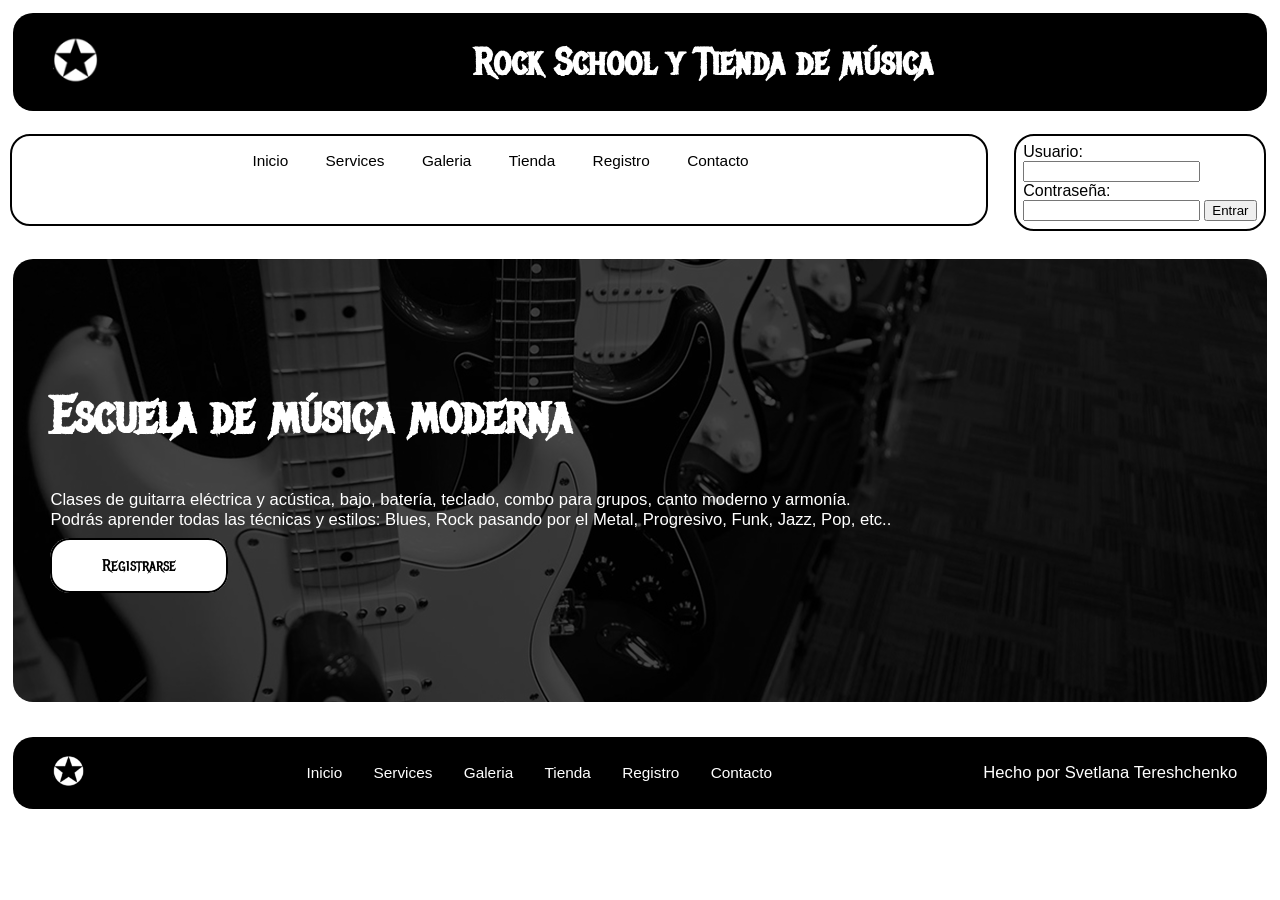
<file: index.html>
<!DOCTYPE html>
<html>

<head>
	<meta charset="utf-8">
	<meta name="viewport" content="width=device-width, initial-scale=1">
	<title>Rock School Barcelona</title>
	<link rel="stylesheet" type="text/css" href="estilos.css">
	<link rel="preconnect" href="https://fonts.googleapis.com">
	<link rel="preconnect" href="https://fonts.gstatic.com" crossorigin>
	<link href="https://fonts.googleapis.com/css2?family=Metal+Mania&display=swap" rel="stylesheet">
	<style>
		main {
			background-image: url(img/rock-school-fondo-new.png);
			background-position: center center;
			background-size: cover;
			border-radius: 20px;
			margin: 1%;
		}

		h2 {
			font-family: Metal Mania;
			color: #FFF;
			font-size: 4vw;
			margin-top: 10%;
			margin-left: 3%;
		}

		p {
			color: #FFF;
			margin-left: 3%;
			font-size: 1.3vw;
		}

		main a {
			background-color: #FFF;
			border: solid 2px #000;
			padding: 15px 50px;
			width: 200px;
			text-align: center;
			transition: 0.2s;
			border-radius: 20px;
			font-family: Metal Mania;
		}

		main a {
			color: #000;
		}

		main a:hover {
			background-color: #000;
			border: solid 2px #000;
			color: #ED1C24;
		}

		main p:last-of-type {
			margin-top: 2%;
			margin-bottom: 10%;
		}
	</style>
</head>

<body>
	<header>
		<figure>
			<img src="img/logomini.png" alt="logo" />
		</figure>
		<h1>Rock School y Tienda de música</h1>
	</header>
	<nav>
		<ul>
			<li><a href="index.html">Inicio</a></li>
			<li><a href="services.html">Services</a></li>
			<li><a href="galeria.html">Galeria</a></li>
			<li><a href="tienda.html">Tienda</a></li>
			<li><a href="registro.html">Registro</a></li>
			<li><a href="contacto.html">Contacto</a></li>
		</ul>
	</nav>
	<section>
		<form>
			<label>Usuario: </label>
			<input type="text" name="usr_name" /><br />
			<label>Contraseña: </label>
			<input type="password" name="password" />
			<button type="submit">Entrar</button>
		</form>
	</section>
	<main>
		<h2>Escuela de música moderna</h2>
		<p>Clases de guitarra eléctrica y acústica, bajo, batería, teclado, combo para grupos, canto moderno y armonía.
			<br />Podrás aprender todas las técnicas y estilos: Blues, Rock pasando por el Metal, Progresivo, Funk, Jazz, Pop,
			etc..
		</p>
		<p><a href="registro.html">Registrarse</a></p>
	</main>
	<footer>
		<figure>
			<img src="img/logomini.png" alt="logo" />
		</figure>
		<ul>
			<li><a href="index.html">Inicio</a></li>
			<li><a href="services.html">Services</a></li>
			<li><a href="galeria.html">Galeria</a></li>
			<li><a href="tienda.html">Tienda</a></li>
			<li><a href="registro.html">Registro</a></li>
			<li><a href="contacto.html">Contacto</a></li>
		</ul>
		<p>Hecho por Svetlana Tereshchenko</p>
	</footer>
</body>

</html>
</file>
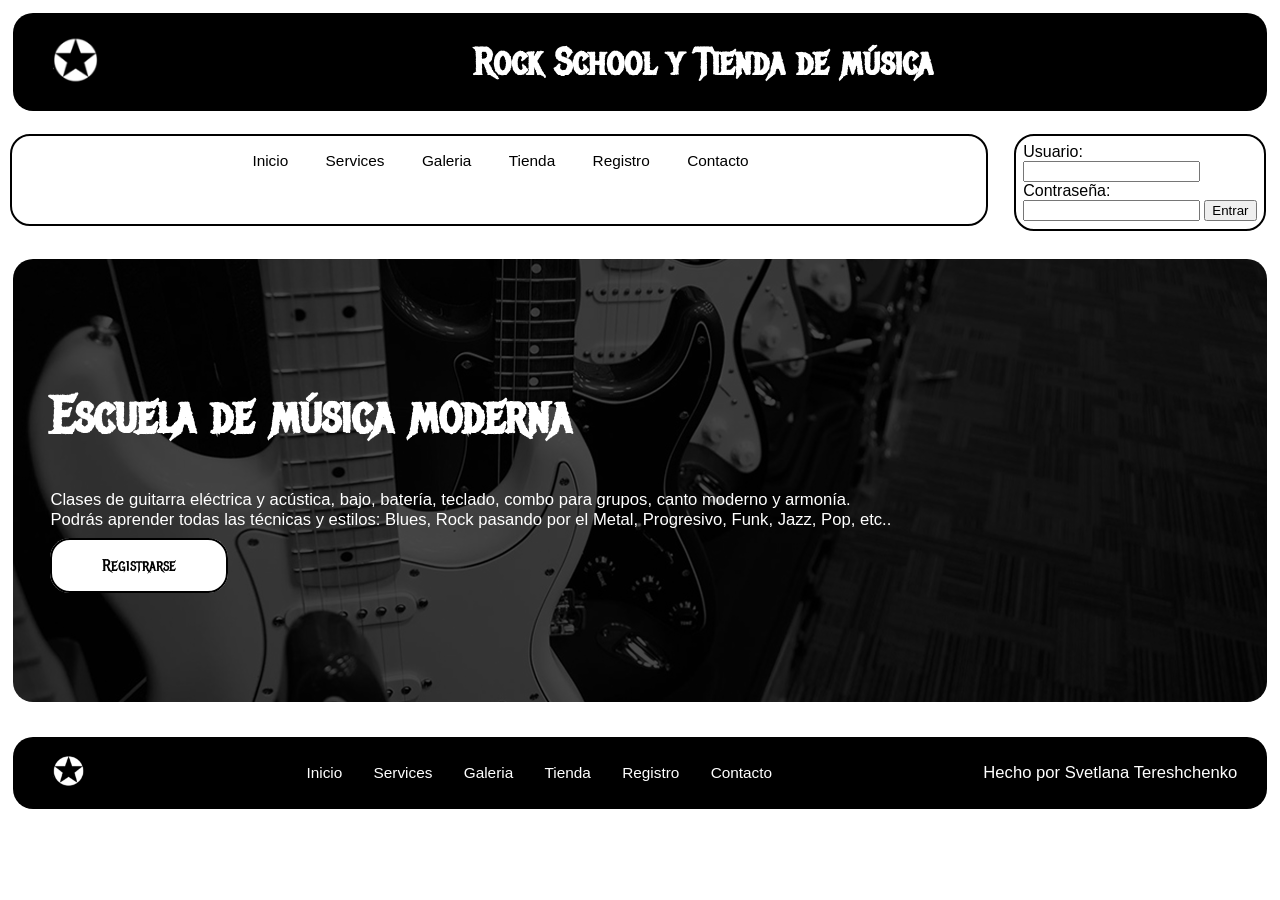
<file: PROVA FINAL PRÀCTICA para publicar/index.html>
<!DOCTYPE html>
<html>

<head>
	<meta charset="utf-8">
	<meta name="viewport" content="width=device-width, initial-scale=1">
	<title>Rock School Barcelona</title>
	<link rel="stylesheet" type="text/css" href="estilos.css">
	<link rel="preconnect" href="https://fonts.googleapis.com">
	<link rel="preconnect" href="https://fonts.gstatic.com" crossorigin>
	<link href="https://fonts.googleapis.com/css2?family=Metal+Mania&display=swap" rel="stylesheet">
	<style>
		main {
			background-image: url(img/rock-school-fondo-new.png);
			background-position: center center;
			background-size: cover;
			border-radius: 20px;
			margin: 1%;
		}

		h2 {
			font-family: Metal Mania;
			color: #FFF;
			font-size: 4vw;
			margin-top: 10%;
			margin-left: 3%;
		}

		p {
			color: #FFF;
			margin-left: 3%;
			font-size: 1.3vw;
		}

		main a {
			background-color: #FFF;
			border: solid 2px #000;
			padding: 15px 50px;
			width: 200px;
			text-align: center;
			transition: 0.2s;
			border-radius: 20px;
			font-family: Metal Mania;
		}

		main a {
			color: #000;
		}

		main a:hover {
			background-color: #000;
			border: solid 2px #000;
			color: #ED1C24;
		}

		main p:last-of-type {
			margin-top: 2%;
			margin-bottom: 10%;
		}
	</style>
</head>

<body>
	<header>
		<figure>
			<img src="img/logomini.png" alt="logo" />
		</figure>
		<h1>Rock School y Tienda de música</h1>
	</header>
	<nav>
		<ul>
			<li><a href="index.html">Inicio</a></li>
			<li><a href="services.html">Services</a></li>
			<li><a href="galeria.html">Galeria</a></li>
			<li><a href="tienda.html">Tienda</a></li>
			<li><a href="registro.html">Registro</a></li>
			<li><a href="contacto.html">Contacto</a></li>
		</ul>
	</nav>
	<section>
		<form>
			<label>Usuario: </label>
			<input type="text" name="usr_name" /><br />
			<label>Contraseña: </label>
			<input type="password" name="password" />
			<button type="submit">Entrar</button>
		</form>
	</section>
	<main>
		<h2>Escuela de música moderna</h2>
		<p>Clases de guitarra eléctrica y acústica, bajo, batería, teclado, combo para grupos, canto moderno y armonía.
			<br />Podrás aprender todas las técnicas y estilos: Blues, Rock pasando por el Metal, Progresivo, Funk, Jazz, Pop,
			etc..
		</p>
		<p><a href="registro.html">Registrarse</a></p>
	</main>
	<footer>
		<figure>
			<img src="img/logomini.png" alt="logo" />
		</figure>
		<ul>
			<li><a href="index.html">Inicio</a></li>
			<li><a href="services.html">Services</a></li>
			<li><a href="galeria.html">Galeria</a></li>
			<li><a href="tienda.html">Tienda</a></li>
			<li><a href="registro.html">Registro</a></li>
			<li><a href="contacto.html">Contacto</a></li>
		</ul>
		<p>Hecho por Svetlana Tereshchenko</p>
	</footer>
</body>

</html>
</file>
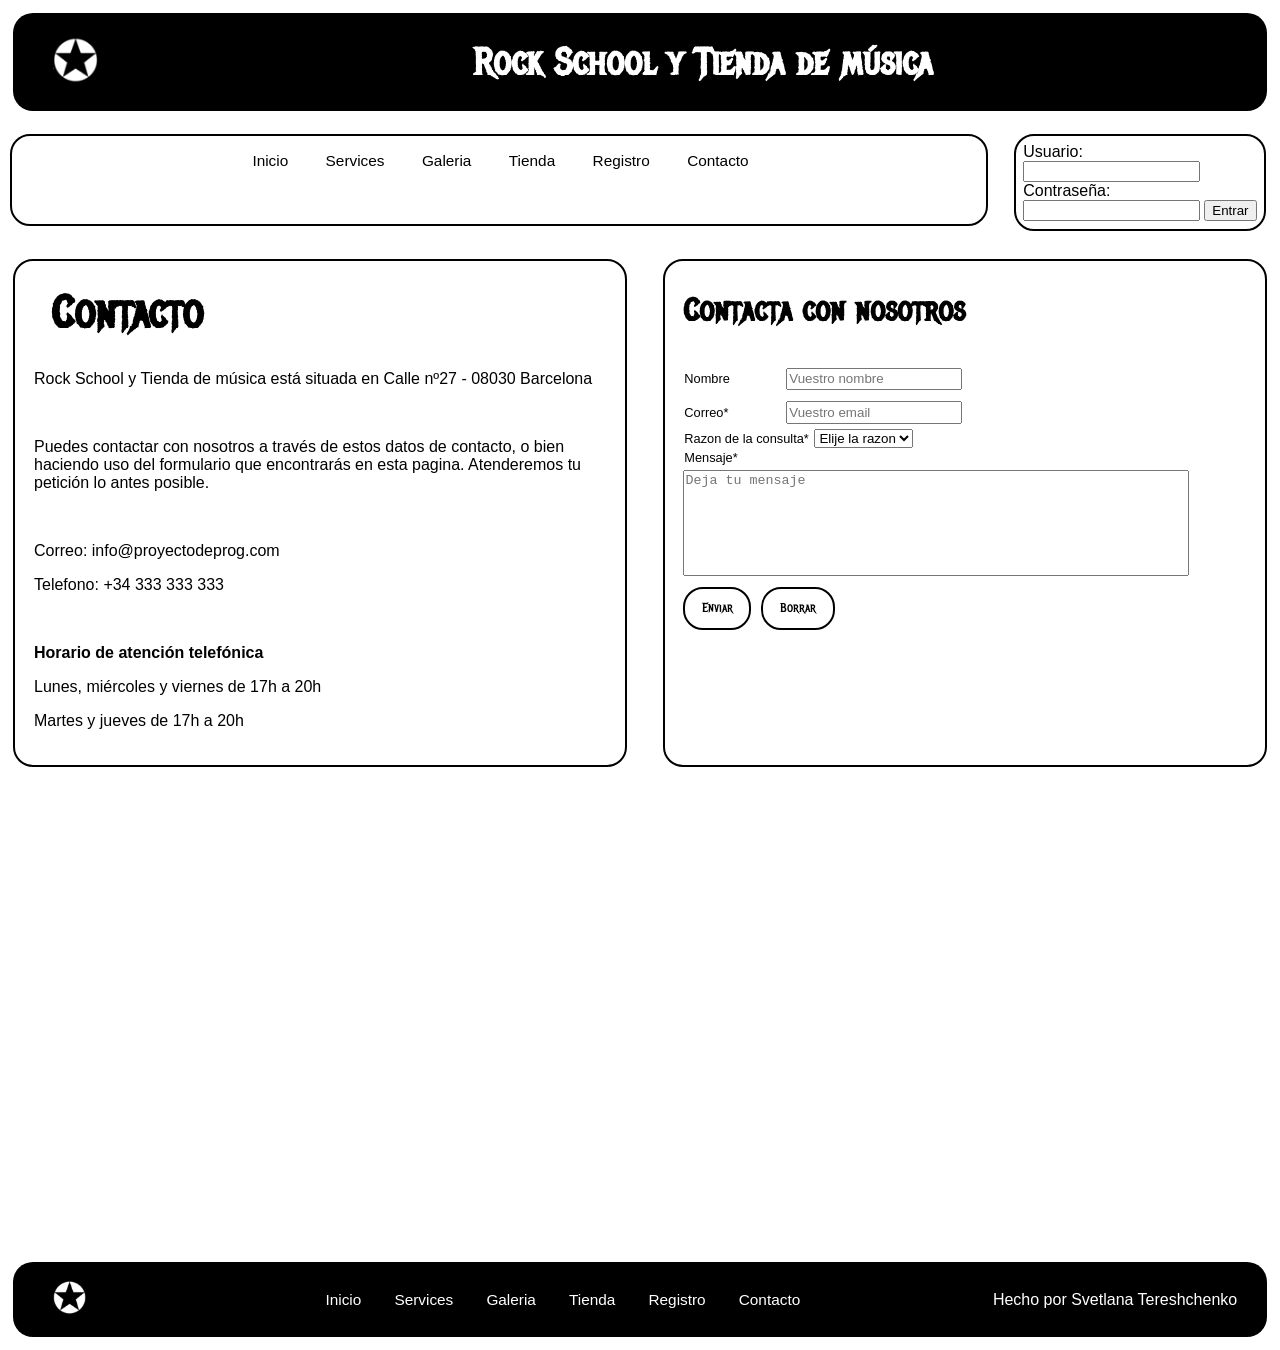
<file: contacto.html>
<!DOCTYPE html>
<html>

<head>
	<meta charset="utf-8">
	<meta name="viewport" content="width=device-width, initial-scale=1">
	<title>Proyecto de programacion Rock School</title>
	<link rel="stylesheet" type="text/css" href="estilos.css">
	<link rel="preconnect" href="https://fonts.googleapis.com">
	<link rel="preconnect" href="https://fonts.gstatic.com" crossorigin>
	<link href="https://fonts.googleapis.com/css2?family=Metal+Mania&display=swap" rel="stylesheet">
	<style>
		main {
			display: grid;
			grid-template-columns: 50% auto;
			grid-gap: 10px;
			margin: 1%;
			grid-template-areas:
				'as ar ar'
				'i i i'
			;
			margin: 0;
		}

		@media screen and (max-width: 600px) {
			main {
				grid-template-columns: auto;
				grid-template-areas:
					'as'
					'ar'
					'i'
				;
			}
		}

		aside {
			grid-area: as;
			padding: 3%;
		}

		article {
			grid-area: ar;
		}

		iframe {
			grid-area: i;
		}

		h2 {
			margin-bottom: 5%;
		}

		a:hover {
			color: #ED1C24;
		}

		aside,
		article {
			border: 2px solid #000;
			border-radius: 20px;
			margin: 2%;
		}

		main label {
			font-family: arial;
			font-size: 1vw;
			margin: 0.3%;
		}

		main input {
			padding: 0.3%;
			margin: 1%;
		}

		main form button {
			margin-top: 2%;
			background-color: #FFF;
			color: #000;
			border: 2px solid #000;
			padding: 2% 3%;
			border-radius: 20px;
			font-size: 1vw;
			font-family: Metal Mania;
			margin-right: 1%;
		}

		main form button:hover {
			background-color: #000;
			color: #ED1C24;
		}

		textarea {
			vertical-align: text-top;
			min-height: 100px;
			resize: none;
			width: 500px;
			margin-top: 0.5%;
		}
	</style>
</head>

<body>
	<header>
		<figure>
			<img src="img/logomini.png" alt="logo" />
		</figure>
		<h1>Rock School y Tienda de música</h1>
	</header>
	<nav>
		<ul>
			<li><a href="index.html">Inicio</a></li>
			<li><a href="services.html">Services</a></li>
			<li><a href="galeria.html">Galeria</a></li>
			<li><a href="tienda.html">Tienda</a></li>
			<li><a href="registro.html">Registro</a></li>
			<li><a href="contacto.html">Contacto</a></li>
		</ul>
	</nav>
	<section>
		<form>
			<label>Usuario: </label>
			<input type="text" name="usr_name" /><br />
			<label>Contraseña: </label>
			<input type="password" name="password" />
			<button type="submit">Entrar</button>
		</form>
	</section>
	<main>
		<aside>
			<h2>Contacto</h2>
			<p><a href="https://maps.app.goo.gl/yu1G5dut11jXU6Aa6" target="black">Rock School y Tienda de música está situada
					en Calle
					nº27 - 08030 Barcеlоna</a></p>
			<br />
			<p>Puedes contactar con nosotros a través de estos datos de contacto, o bien haciendo uso del formulario que
				encontrarás en esta pagina. Atenderemos tu petición lo antes posible.</p>
			<br />
			<p>Correo: <a href="mailto:info@rockschoolbarcelona.com">info@proyectodeprog.com</a></p>
			<p>Telefono: <a href="tel:+34660616775">+34 333 333 333</a></p>
			<br />
			<p><b>Horario de atención telefónica</b></p>
			<p>Lunes, miércoles y viernes de 17h a 20h</p>
			<p>Martes y jueves de 17h a 20h</p>
		</aside>
		<article>
			<h3>Contacta con nosotros</h3>
			<form>
				<label>Nombre</label>
				<input type="text" name="nombre" placeholder="Vuestro nombre" />
				<br />
				<label>Correo*</label>
				<input type="email" name="email" required placeholder="Vuestro email" pattern="\w{1,}@\w{1,}\.\w{2,3}" />
				<br />
				<label>Razon de la consulta*</label>
				<select name="razon">
					<option selected value="">Elije la razon</option>
					<option value="pregunta" required>Las clases</option>
					<option value="vender" required>Los horarios</option>
					<option value="queja" required>Devolucion</option>
					<option value="queja" required>Queja</option>
					<option value="otro" required>Otro</option>
				</select>
				<br />
				<label>Mensaje*</label>
				<br />
				<textarea name="mensage" placeholder="Deja tu mensaje" required></textarea>
				<br />
				<button type="submit">Enviar</button>
				<button type="reset">Borrar</button>
			</form>
		</article>
		<iframe
			src="https://www.google.com/maps/embed?pb=!1m18!1m12!1m3!1d2991.343409381787!2d2.1830015765446182!3d41.431769693240405!2m3!1f0!2f0!3f0!3m2!1i1024!2i768!4f13.1!3m3!1m2!1s0x12a4bcd83fa5ce8d%3A0x9c02ef7ff12ddc9c!2sRockschool%20Barcelona!5e0!3m2!1ses!2ses!4v1784794384967!5m2!1ses!2ses"
			width="100%" height="450" style="border:0;" allowfullscreen="" loading="lazy"
			referrerpolicy="strict-origin-when-cross-origin"></iframe>
	</main>
	<footer>
		<figure>
			<img src="img/logomini.png" alt="logo" />
		</figure>
		<ul>
			<li><a href="index.html">Inicio</a></li>
			<li><a href="services.html">Services</a></li>
			<li><a href="galeria.html">Galeria</a></li>
			<li><a href="tienda.html">Tienda</a></li>
			<li><a href="registro.html">Registro</a></li>
			<li><a href="contacto.html">Contacto</a></li>
		</ul>
		<p>Hecho por Svetlana Tereshchenko</p>
	</footer>
</body>

</html>
</file>
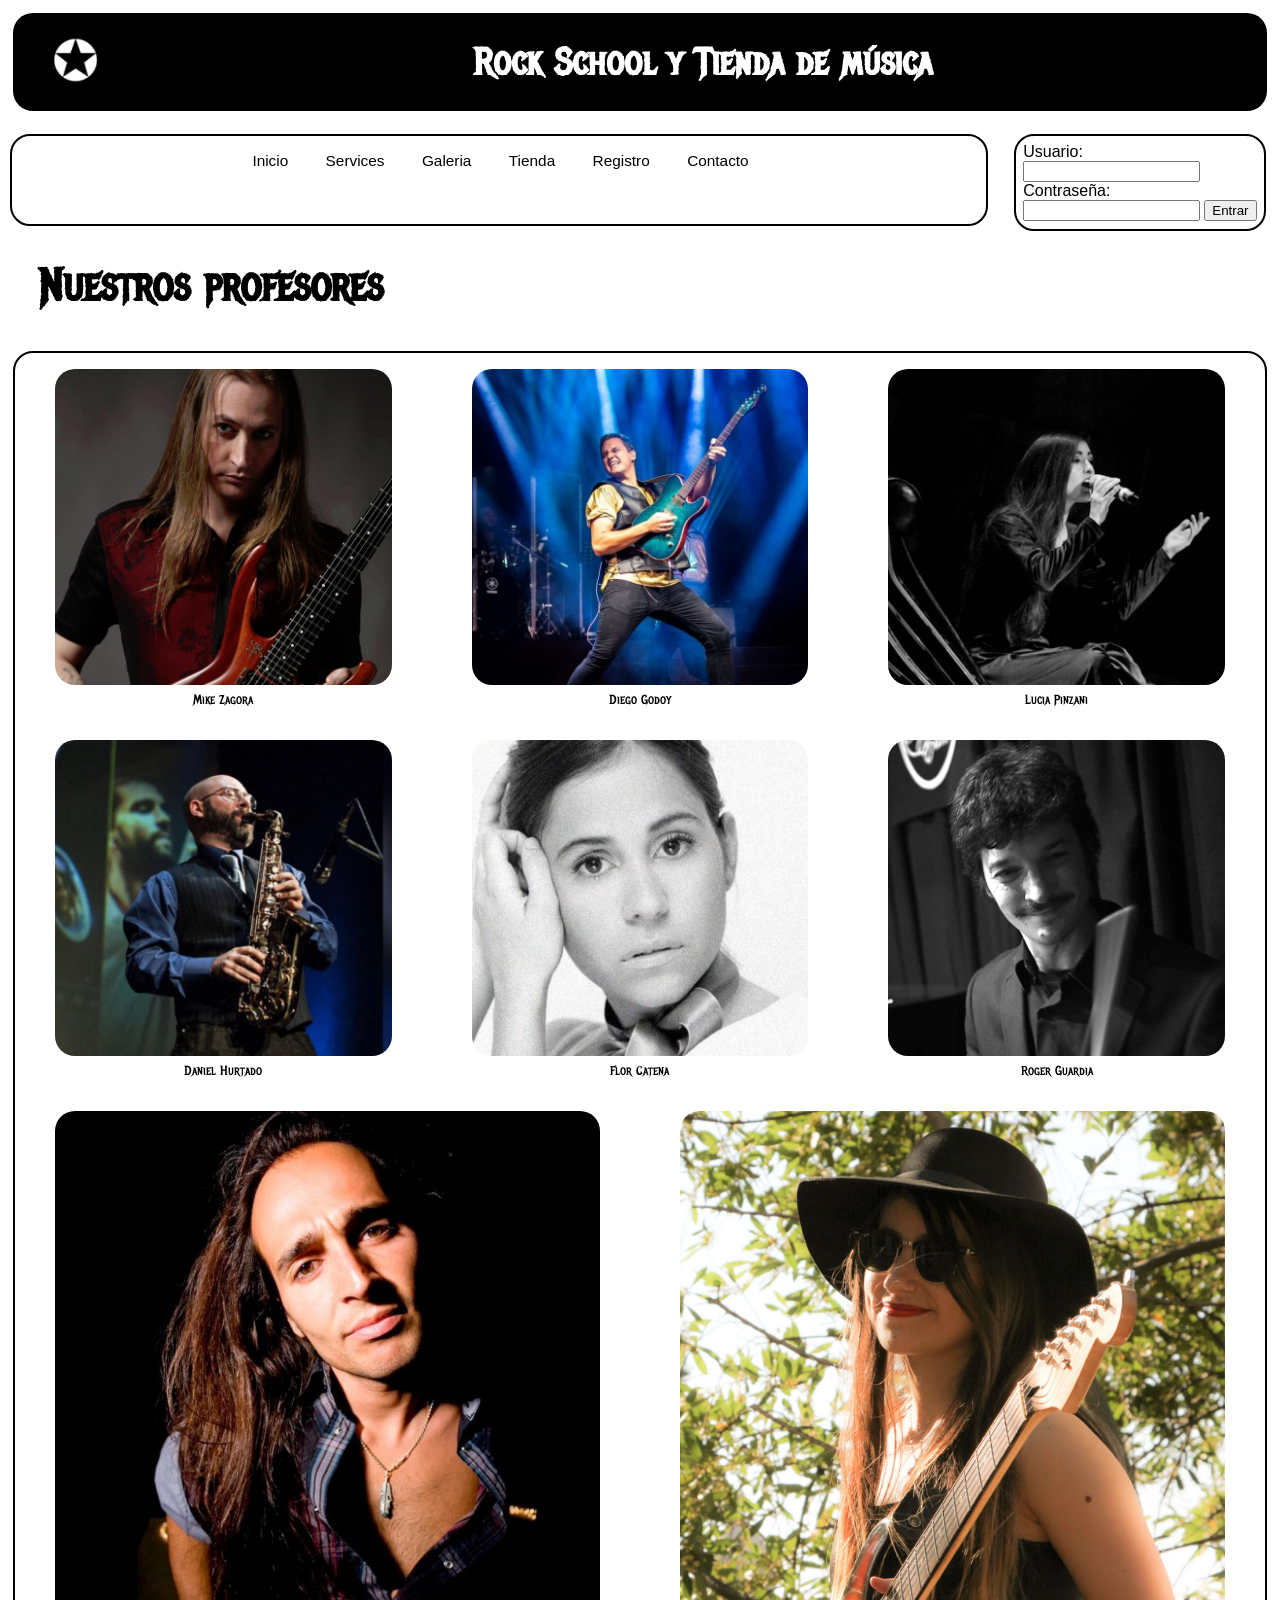
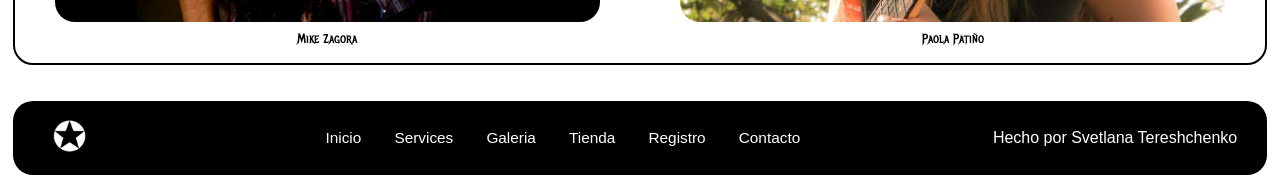
<file: galeria.html>
<!DOCTYPE html>
<html>

<head>
	<meta charset="utf-8">
	<meta name="viewport" content="width=device-width, initial-scale=1">
	<title>Rock School Barcelona</title>
	<link rel="stylesheet" type="text/css" href="estilos.css">
	<link rel="preconnect" href="https://fonts.googleapis.com">
	<link rel="preconnect" href="https://fonts.gstatic.com" crossorigin>
	<link href="https://fonts.googleapis.com/css2?family=Metal+Mania&display=swap" rel="stylesheet">
	<style>
		main section {
			display: flex;
			margin: 1%;
			border: 2px solid #000;
			border-radius: 20px;
			flex-wrap: wrap;
		}

		main section figure {
			flex: 1;
			min-width: 320px;
		}

		main section figcaption {
			text-align: center;
			font-family: Metal Mania;
			font-size: 1vw;
			margin-top: 1%;
		}

		main section figure img {
			border-radius: 20px;
		}
	</style>
</head>

<body>
	<header>
		<figure>
			<img src="img/logomini.png" alt="logo" />
		</figure>
		<h1>Rock School y Tienda de música</h1>
	</header>
	<nav>
		<ul>
			<li><a href="index.html">Inicio</a></li>
			<li><a href="services.html">Services</a></li>
			<li><a href="galeria.html">Galeria</a></li>
			<li><a href="tienda.html">Tienda</a></li>
			<li><a href="registro.html">Registro</a></li>
			<li><a href="contacto.html">Contacto</a></li>
		</ul>
	</nav>
	<section>
		<form>
			<label>Usuario: </label>
			<input type="text" name="usr_name" /><br />
			<label>Contraseña: </label>
			<input type="password" name="password" />
			<button type="submit">Entrar</button>
		</form>
	</section>
	<main>
		<h2>Nuestros profesores</h2>
		<section>
			<figure>
				<img src="img/prof-mike.jpg" alt="prof-mike" />
				<figcaption>Mike Zagora</figcaption>
			</figure>
			<figure>
				<img src="img/prof-diego.jpg" alt="prof-diego" />
				<figcaption>Diego Godoy</figcaption>
			</figure>
			<figure>
				<img src="img/prof-lucia.jpg" alt="prof-lucia" />
				<figcaption>Lucia Pinzani</figcaption>
			</figure>
			<figure>
				<img src="img/prof-daniel.jpg" alt="prof-daniel" />
				<figcaption>Daniel Hurtado</figcaption>
			</figure>
			<figure>
				<img src="img/prof-flor.jpg" alt="prof-flor" />
				<figcaption>Flor Catena</figcaption>
			</figure>
			<figure>
				<img src="img/prof-roger.jpg" alt="prof-roger" />
				<figcaption>Roger Guardia</figcaption>
			</figure>
			<figure>
				<img src="img/prof-raul.jpg" alt="prof-raul" />
				<figcaption>Mike Zagora</figcaption>
			</figure>
			<figure>
				<img src="img/prof-paola.jpg" alt="prof-paola">
				<figcaption>Paola Patiño</figcaption>
			</figure>
		</section>
	</main>
	<footer>
		<figure>
			<img src="img/logomini.png" alt="logo" />
		</figure>
		<ul>
			<li><a href="index.html">Inicio</a></li>
			<li><a href="services.html">Services</a></li>
			<li><a href="galeria.html">Galeria</a></li>
			<li><a href="tienda.html">Tienda</a></li>
			<li><a href="registro.html">Registro</a></li>
			<li><a href="contacto.html">Contacto</a></li>
		</ul>
		<p>Hecho por Svetlana Tereshchenko</p>
	</footer>
</body>

</html>
</file>
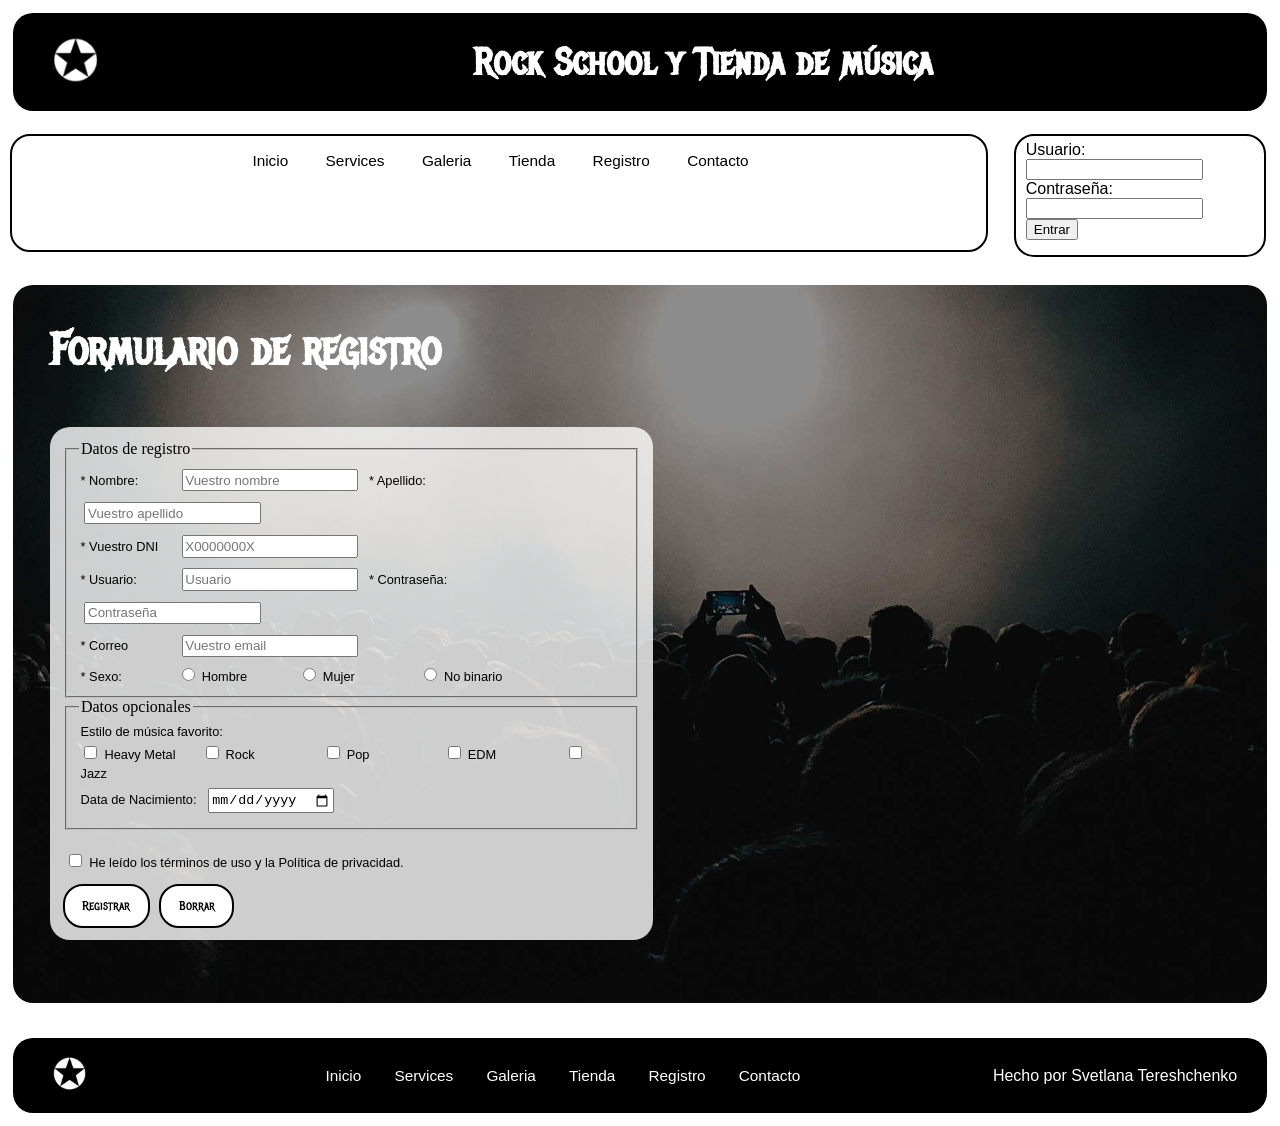
<file: registro.html>
<!DOCTYPE html>
<html>

<head>
	<meta charset="utf-8">
	<meta name="viewport" content="width=device-width, initial-scale=1">
	<title>Rock School Barcelona</title>
	<link rel="stylesheet" type="text/css" href="estilos.css">
	<link rel="preconnect" href="https://fonts.googleapis.com">
	<link rel="preconnect" href="https://fonts.gstatic.com" crossorigin>
	<link href="https://fonts.googleapis.com/css2?family=Metal+Mania&display=swap" rel="stylesheet">
	<style>
		main {
			background-image: url(img/footer.jpg);
			background-position: center center;
			background-size: cover;
			border-radius: 20px;
			margin: 1%;
		}

		h2 {
			color: #FFF;
			margin-top: 3%;
		}

		form {
			background-color: rgba(255, 255, 255, 0.8);
			padding: 1%;
			margin: 1% 3%;
			border-radius: 20px;
			margin-bottom: 5%;
		}

		article {
			display: flex;
		}

		article form {
			flex: 1;
		}

		article aside {
			flex: 1;
		}

		main label {
			font-family: arial;
			font-size: 1vw;
			margin: 0.3%;
		}

		main input {
			padding: 0.3%;
			margin: 1%;
		}

		main form button {
			margin-top: 2%;
			background-color: #FFF;
			color: #000;
			border: 2px solid #000;
			padding: 2% 3%;
			border-radius: 20px;
			font-size: 1vw;
			font-family: Metal Mania;
			margin-right: 1%;
		}

		main form button:hover {
			background-color: #000;
			color: #ED1C24;
		}
	</style>
</head>

<body>
	<header>
		<figure>
			<img src="img/logomini.png" alt="logo" />
		</figure>
		<h1>Rock School y Tienda de música</h1>
	</header>
	<nav>
		<ul>
			<li><a href="index.html">Inicio</a></li>
			<li><a href="services.html">Services</a></li>
			<li><a href="galeria.html">Galeria</a></li>
			<li><a href="tienda.html">Tienda</a></li>
			<li><a href="registro.html">Registro</a></li>
			<li><a href="contacto.html">Contacto</a></li>
		</ul>
	</nav>
	<section>
		<form>
			<label>Usuario: </label>
			<input type="text" name="usr_name" /><br />
			<label>Contraseña: </label>
			<input type="password" name="password" />
			<button type="submit">Entrar</button>
		</form>
	</section>
	<main>
		<h2>Formulario de registro</h2>
		<article>
			<form>
				<fieldset>
					<legend>Datos de registro</legend>
					<label>* Nombre: </label>
					<input type="text" name="nombre" placeholder="Vuestro nombre" required />
					<label>* Apellido: </label>
					<input type="text" name="apellido" placeholder="Vuestro apellido" required />
					<br />
					<label>* Vuestro DNI</label>
					<input type="text" name="dni3" required pattern="[\dXYZ]\d{7}[ABCDEFGHJKLMNPQRSTVWXYZ]" title="DNI valido"
						placeholder="X0000000X" />
					<br />
					<label>* Usuario: </label>
					<input type="text" name="usuario" placeholder="Usuario" required />
					<label>* Contraseña: </label>
					<input type="password" name="pass" placeholder="Contraseña" required />
					<br />
					<label>* Correo</label>
					<input type="email" name="email" required placeholder="Vuestro email" pattern="\w{1,}@\w{1,}\.\w{2,3}" />
					<br />
					<label>* Sexo:</label>
					<input type="radio" name="sexo" value="h" required><label>Hombre</label>
					<input type="radio" name="sexo" value="m" required><label>Mujer</label>
					<input type="radio" name="sexo" value="n" required><label>No binario</label>
					<br />
				</fieldset>
				<fieldset>
					<legend>Datos opcionales</legend>
					<label>Estilo de música favorito:</label>
					<br />
					<input type="checkbox" name="heavyMetal" value="1"><label>Heavy Metal</label>
					<input type="checkbox" name="rock" value="1"><label>Rock</label>
					<input type="checkbox" name="pop" value="1"><label>Pop</label>
					<input type="checkbox" name="edm" value="1"><label>EDM</label>
					<input type="checkbox" name="jazz" value="1"><label>Jazz</label>
					<br />
					<label>Data de Nacimiento:</label>
					<input type="date" name="nacimiento">
					<br />
				</fieldset>
				<br />
				<input type="checkbox" name="terminos" value="ok" required><label>He leído los términos de uso y la Política de
					privacidad.</label>
				<br />
				<button type="submit">Registrar</button>
				<button type="reset">Borrar</button>
			</form>
			<aside></aside>
		</article>
	</main>
	<footer>
		<figure>
			<img src="img/logomini.png" alt="logo" />
		</figure>
		<ul>
			<li><a href="index.html">Inicio</a></li>
			<li><a href="services.html">Services</a></li>
			<li><a href="galeria.html">Galeria</a></li>
			<li><a href="tienda.html">Tienda</a></li>
			<li><a href="registro.html">Registro</a></li>
			<li><a href="contacto.html">Contacto</a></li>
		</ul>
		<p>Hecho por Svetlana Tereshchenko</p>
	</footer>
</body>

</html>
</file>
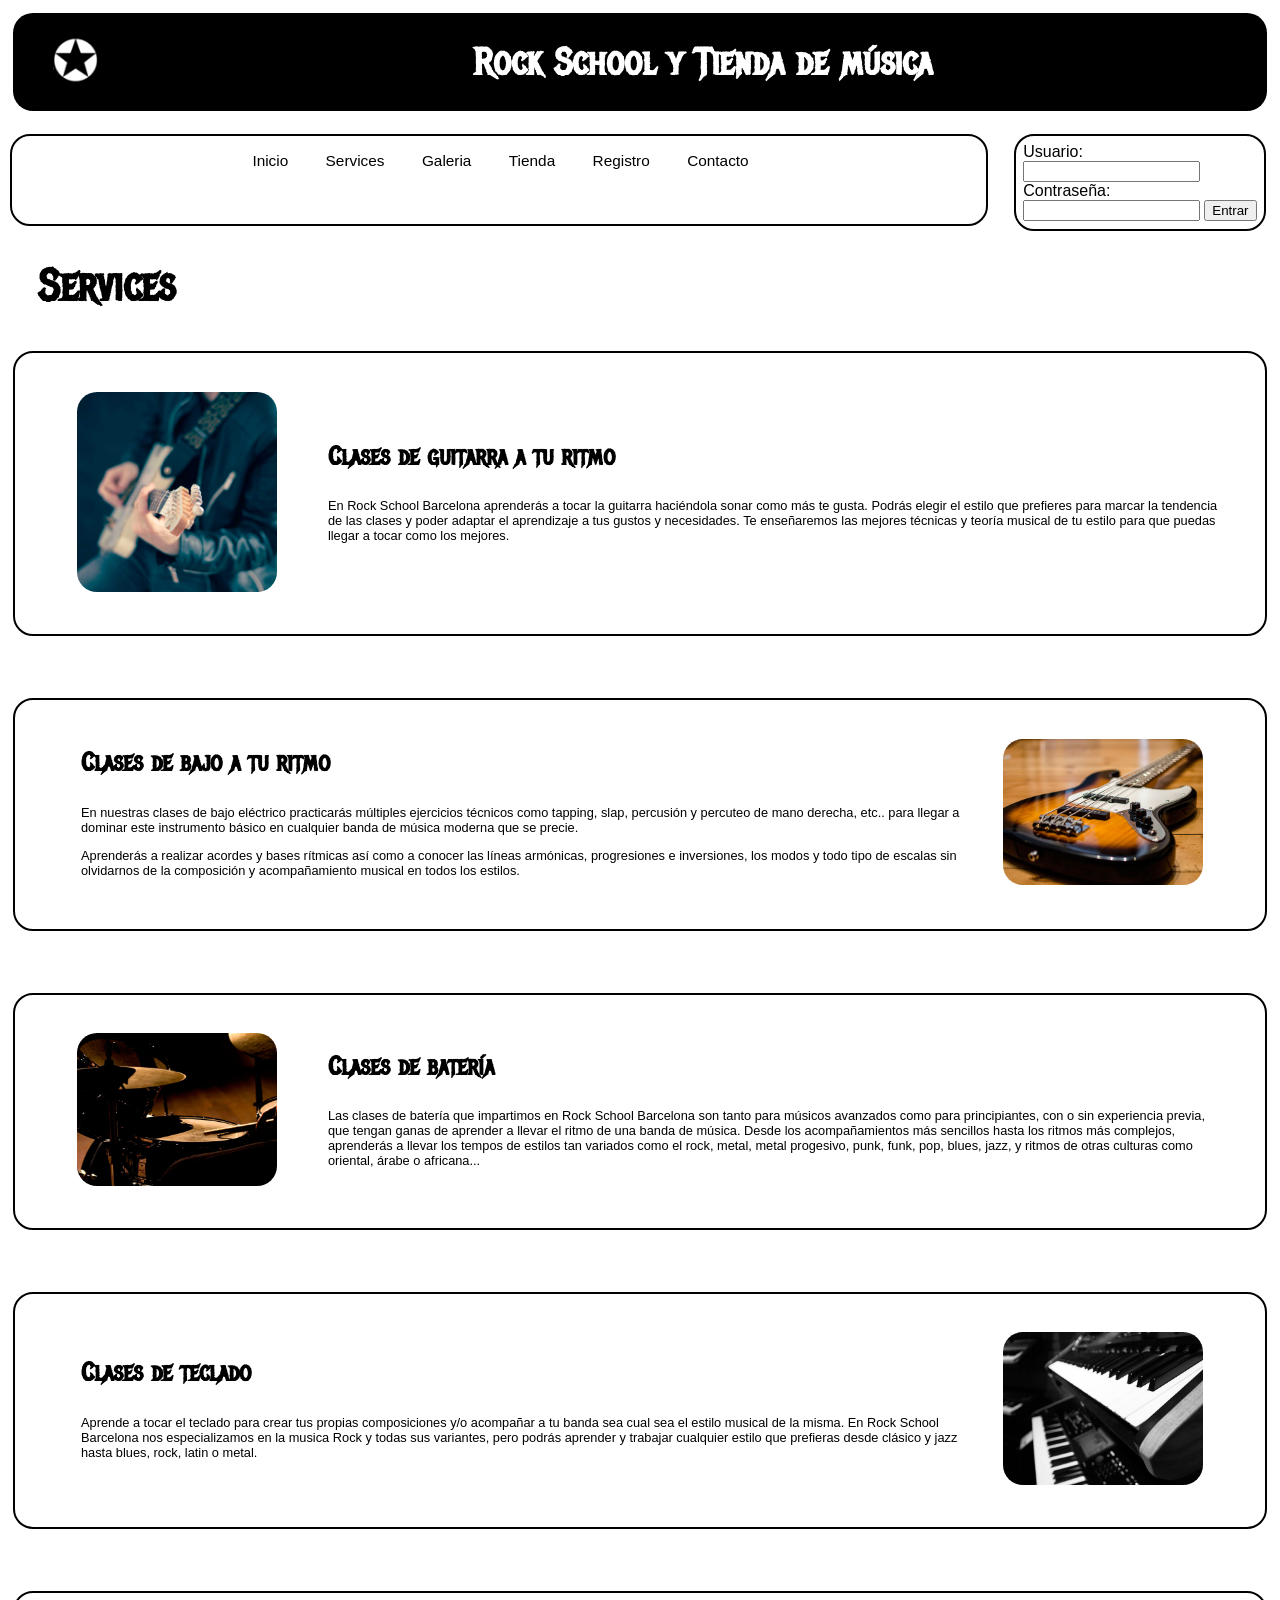
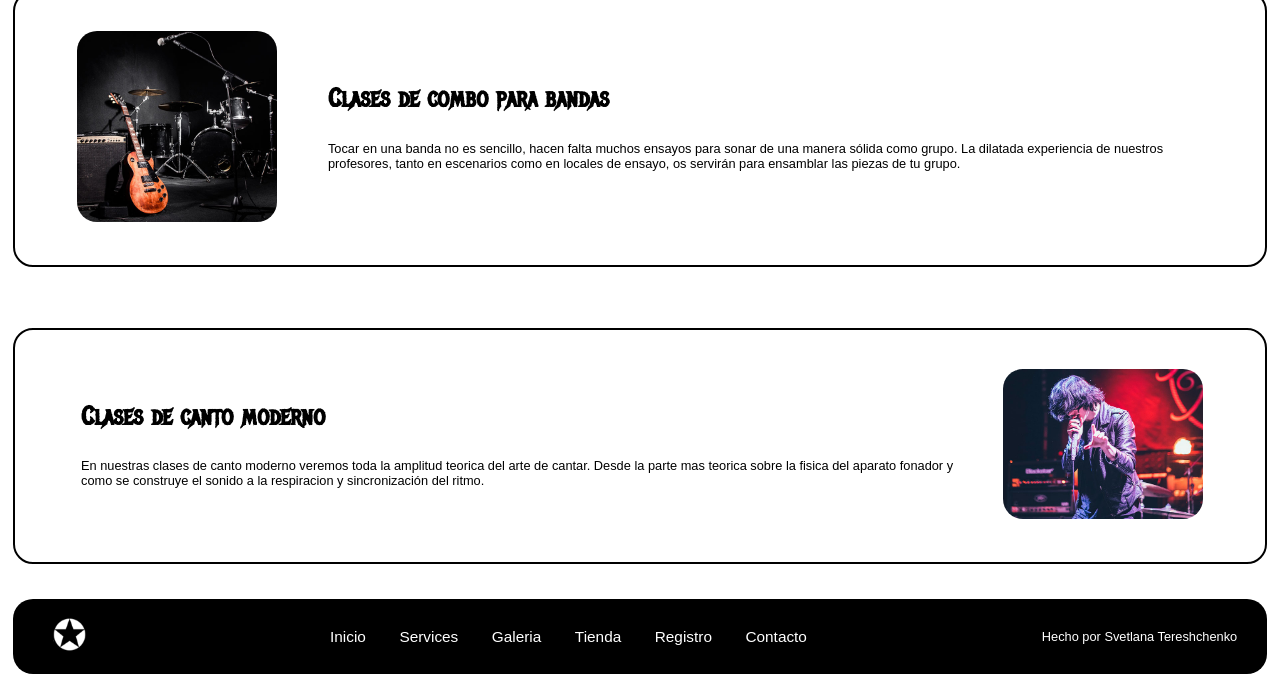
<file: services.html>
<!DOCTYPE html>
<html>

<head>
	<meta charset="utf-8">
	<meta name="viewport" content="width=device-width, initial-scale=1">
	<title>Rock School Barcelona</title>
	<link rel="stylesheet" type="text/css" href="estilos.css">
	<link rel="preconnect" href="https://fonts.googleapis.com">
	<link rel="preconnect" href="https://fonts.gstatic.com" crossorigin>
	<link href="https://fonts.googleapis.com/css2?family=Metal+Mania&display=swap" rel="stylesheet">
	<style>
		h3 {
			font-size: 2vw;
			margin-left: 3%;
			margin-top: 1%;
		}

		p {
			margin-left: 3%;
			font-size: 1vw;
		}

		main section {
			margin: 1%;
			display: flex;
			padding: 3%;
			align-items: center;
			flex-wrap: wrap;
		}

		main section figure {
			flex: 1;
			padding: 0 2%;
			margin: 0;
			min-width: 200px;
		}

		main section figure img {
			border-radius: 20px;
		}

		main section article {
			flex: 9;
			min-width: 400px;
		}
	</style>
</head>

<body>
	<header>
		<figure>
			<img src="img/logomini.png" alt="logo" />
		</figure>
		<h1>Rock School y Tienda de música</h1>
	</header>
	<nav>
		<ul>
			<li><a href="index.html">Inicio</a></li>
			<li><a href="services.html">Services</a></li>
			<li><a href="galeria.html">Galeria</a></li>
			<li><a href="tienda.html">Tienda</a></li>
			<li><a href="registro.html">Registro</a></li>
			<li><a href="contacto.html">Contacto</a></li>
		</ul>
	</nav>
	<section>
		<form>
			<label>Usuario: </label>
			<input type="text" name="usr_name" /><br />
			<label>Contraseña: </label>
			<input type="password" name="password" />
			<button type="submit">Entrar</button>
		</form>
	</section>
	<main>
		<h2>Services</h2>
		<section>
			<figure>
				<img src="img/clases-guitarra.jpg" alt="clases-guitarra" />
			</figure>
			<article>
				<h3>Clases de guitarra a tu ritmo</h3>
				<p>En Rock School Barcelona aprenderás a tocar la guitarra haciéndola sonar como más te gusta. Podrás elegir el
					estilo que prefieres para marcar la tendencia de las clases y poder adaptar el aprendizaje a tus gustos y
					necesidades. Te enseñaremos las mejores técnicas y teoría musical de tu estilo para que puedas llegar a tocar
					como los mejores.</p>
			</article>
		</section>
		<br />
		<br />
		<section>
			<article>
				<h3>Clases de bajo a tu ritmo</h3>
				<p>En nuestras clases de bajo eléctrico practicarás múltiples ejercicios técnicos como tapping, slap, percusión
					y percuteo de mano derecha, etc.. para llegar a dominar este instrumento básico en cualquier banda de música
					moderna que se precie.</p>
				<p>Aprenderás a realizar acordes y bases rítmicas así como a conocer las líneas armónicas, progresiones e
					inversiones, los modos y todo tipo de escalas sin olvidarnos de la composición y acompañamiento musical en
					todos los estilos.</p>
			</article>
			<figure>
				<img src="img/clases-bajo.jpg" alt="bajo" />
			</figure>
		</section>
		<br />
		<br />
		<section>
			<figure>
				<img src="img/clases-bateria.jpg" alt="bateria" />
			</figure>
			<article>
				<h3>Clases de batería</h3>
				<p>Las clases de batería que impartimos en Rock School Barcelona son tanto para músicos avanzados como para
					principiantes, con o sin experiencia previa, que tengan ganas de aprender a llevar el ritmo de una banda de
					música. Desde los acompañamientos más sencillos hasta los ritmos más complejos, aprenderás a llevar los tempos
					de estilos tan variados como el rock, metal, metal progesivo, punk, funk, pop, blues, jazz, y ritmos de otras
					culturas como oriental, árabe o africana...</p>
			</article>
		</section>
		<br />
		<br />
		<section>
			<article>
				<h3>Clases de teclado</h3>
				<p>Aprende a tocar el teclado para crear tus propias composiciones y/o acompañar a tu banda sea cual sea el
					estilo musical de la misma. En Rock School Barcelona nos especializamos en la musica Rock y todas sus
					variantes, pero podrás aprender y trabajar cualquier estilo que prefieras desde clásico y jazz hasta blues,
					rock, latin o metal.</p>
			</article>
			<figure>
				<img src="img/clases-piano-teclado.jpg" alt="teclado" />
			</figure>
		</section>
		<br />
		<br />
		<section>
			<figure>
				<img src="img/clases-combo-grupos.jpg" alt="grupos" />
			</figure>
			<article>
				<h3>Clases de combo para bandas</h3>
				<p>Tocar en una banda no es sencillo, hacen falta muchos ensayos para sonar de una manera sólida como grupo. La
					dilatada experiencia de nuestros profesores, tanto en escenarios como en locales de ensayo, os servirán para
					ensamblar las piezas de tu grupo.</p>
			</article>
		</section>
		<br />
		<br />
		<section>
			<article>
				<h3>Clases de canto moderno</h3>
				<p>En nuestras clases de canto moderno veremos toda la amplitud teorica del arte de cantar. Desde la parte mas
					teorica sobre la fisica del aparato fonador y como se construye el sonido a la respiracion y sincronización
					del ritmo.</p>
			</article>
			<figure>
				<img src="img/clases-canto.jpg" alt="canto" />
			</figure>
		</section>
	</main>
	<footer>
		<figure>
			<img src="img/logomini.png" alt="logo" />
		</figure>
		<ul>
			<li><a href="index.html">Inicio</a></li>
			<li><a href="services.html">Services</a></li>
			<li><a href="galeria.html">Galeria</a></li>
			<li><a href="tienda.html">Tienda</a></li>
			<li><a href="registro.html">Registro</a></li>
			<li><a href="contacto.html">Contacto</a></li>
		</ul>
		<p>Hecho por Svetlana Tereshchenko</p>
	</footer>
</body>

</html>
</file>
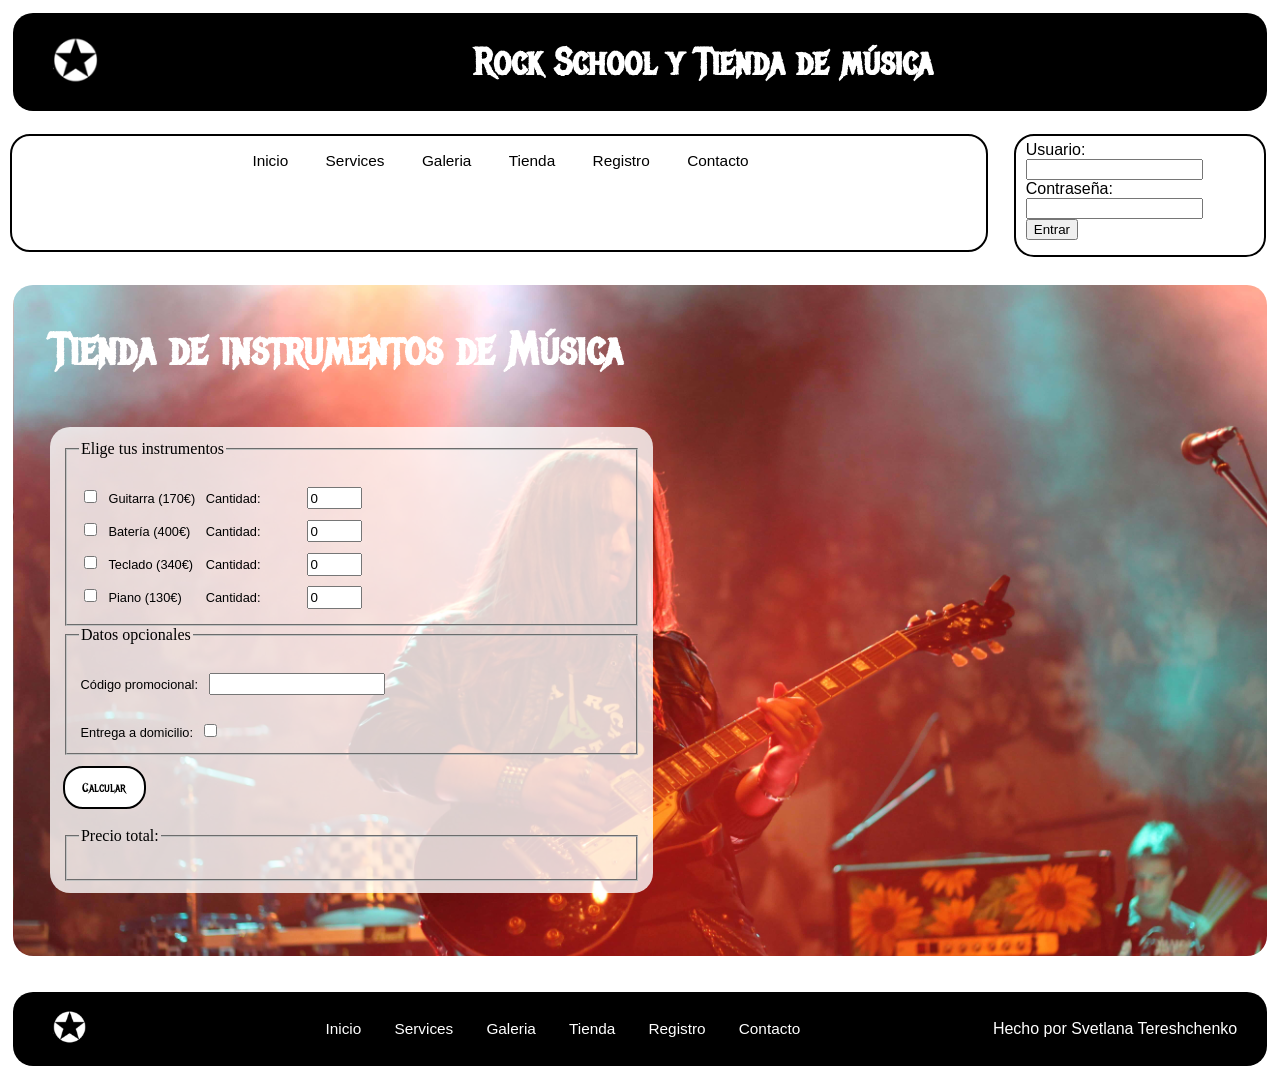
<file: tienda.html>
<!DOCTYPE html>
<html>

<head>
	<meta charset="utf-8">
	<meta name="viewport" content="width=device-width, initial-scale=1">
	<title>Rock School Barcelona</title>
	<link rel="stylesheet" type="text/css" href="estilos.css">
	<link rel="preconnect" href="https://fonts.googleapis.com">
	<link rel="preconnect" href="https://fonts.gstatic.com" crossorigin>
	<link href="https://fonts.googleapis.com/css2?family=Metal+Mania&display=swap" rel="stylesheet">
	<style>
		main {
			background-image: url(img/guitarra.jpg);
			background-position: right center;
			background-size: cover;
			border-radius: 20px;
			margin: 1%;
		}

		h2 {
			color: #FFF;
			margin-top: 3%;
		}

		form {
			background-color: rgba(255, 255, 255, 0.8);
			padding: 1%;
			margin: 1% 3%;
			border-radius: 20px;
			margin-bottom: 5%;
		}

		article {
			display: flex;
		}

		article form {
			flex: 1;
		}

		article aside {
			flex: 1;
		}

		main label {
			font-family: arial;
			font-size: 1vw;
			margin: 0.3%;
		}

		main input {
			padding: 0.3%;
			margin: 1%;
		}

		main form button {
			margin-top: 2%;
			background-color: #FFF;
			color: #000;
			border: 2px solid #000;
			padding: 2% 3%;
			border-radius: 20px;
			font-size: 1vw;
			font-family: Metal Mania;
			margin-right: 1%;
		}

		main form button:hover {
			background-color: #000;
			color: #ED1C24;
		}
	</style>
</head>

<body>
	<header>
		<figure>
			<img src="img/logomini.png" alt="logo" />
		</figure>
		<h1>Rock School y Tienda de música</h1>
	</header>
	<nav>
		<ul>
			<li><a href="index.html">Inicio</a></li>
			<li><a href="services.html">Services</a></li>
			<li><a href="galeria.html">Galeria</a></li>
			<li><a href="tienda.html">Tienda</a></li>
			<li><a href="registro.html">Registro</a></li>
			<li><a href="contacto.html">Contacto</a></li>
		</ul>
	</nav>
	<section>
		<form>
			<label>Usuario: </label>
			<input type="text" name="usr_name" /><br />
			<label>Contraseña: </label>
			<input type="password" name="password" />
			<button type="submit">Entrar</button>
		</form>
	</section>
	<main>
		<h2>Tienda de instrumentos de Música</h2>
		<article>
			<form>
				<fieldset>
					<legend>Elige tus instrumentos</legend>
					<br />
					<div class="product" data-price="170" data-tipe="guitarra">
						<input type="checkbox" class="check">
						<label for="instrumento">Guitarra (170€)</label>
						<label for="cantidadGuitarra"> Cantidad: </label>
						<input type="number" id="cantidad" required="required" min="0" max="100" value="0" />
					</div>
					<div class="product" data-price="400" data-tipe="bateria">
						<input type="checkbox" class="check">
						<label for="instrumento">Batería (400€) </label>
						<label for="cantidadPelota"> Cantidad: </label>
						<input type="number" id="cantidad" required="required" min="0" max="100" value="0" />
					</div>
					<div class="product" data-price="340" data-tipe="teclado">
						<input type="checkbox" class="check">
						<label for="instrumento">Teclado (340€) </label>
						<label for="cantidadTeclado"> Cantidad: </label>
						<input type="number" id="cantidad" required="required" min="0" max="100" value="0" />
					</div>
					<div class="product" data-price="130" data-tipe="piano">
						<input type="checkbox" class="check">
						<label for="instrumento">Piano (130€) </label>
						<label for="cantidadPiano"> Cantidad: </label>
						<input type="number" id="cantidad" required="required" min="0" max="100" value="0" />
					</div>
				</fieldset>
				<fieldset>
					<legend>Datos opcionales</legend>
					<br />
					<label for="promo">Código promocional: </label>
					<input type="text" name="codigo" id="promo" />
					<br />
					<br />
					<label for="entrega">Entrega a domicilio: </label>
					<input type="checkbox" id="entrega" name="envio" value="yes">
					<br />
				</fieldset>
				<button type="button" id="btn">Calcular</button>
				<br />
				<br />
				<fieldset>
					<legend>Precio total: </legend>
					<br />
					<output id="total"></output>
				</fieldset>
			</form>
			<aside></aside>
		</article>
		<script>
			const priceMalabares = () => {

				const codigo = document.querySelector("#promo").value;
				const necesitaEnvio = document.querySelector("#entrega").checked;

				let totalProductos = 0;
				let totalCantidad = 0;

				const productos = document.querySelectorAll(".product").forEach((p) => {
					const sonChecked = p.querySelector(".check").checked;

					const cantidad = p.querySelector("input[type='number']").value;

					const price = Number(p.getAttribute("data-price"));
					const tipe = p.getAttribute("data-tipe");

					let total = 0;

					if (sonChecked && cantidad > 0) {
						totalCantidad += cantidad;
						total = price * cantidad;
					}

					if (tipe === 'bateria' && cantidad >= 3) {
						total = total - 10;
					}

					if (tipe === 'piano' && cantidad >= 3) {
						total = total * 0.9;
					}

					totalProductos += total;
				});

				if (totalCantidad == 0) {
					return 0;
				}

				if (codigo == "codigo2026") {
					totalProductos = totalProductos * 0.6;
				}

				if (necesitaEnvio == true) {
					totalProductos = totalProductos + 40;
				}

				return totalProductos;
			}

			const priceTotal = () => {
				let price = priceMalabares();

				document.querySelector("output").value = price.toFixed(2) + ' €.'
			}


			document.querySelector("#btn").addEventListener('click', priceTotal);
		</script>
	</main>
	<footer>
		<figure>
			<img src="img/logomini.png" alt="logo" />
		</figure>
		<ul>
			<li><a href="index.html">Inicio</a></li>
			<li><a href="services.html">Services</a></li>
			<li><a href="galeria.html">Galeria</a></li>
			<li><a href="tienda.html">Tienda</a></li>
			<li><a href="registro.html">Registro</a></li>
			<li><a href="contacto.html">Contacto</a></li>
		</ul>
		<p>Hecho por Svetlana Tereshchenko</p>
	</footer>
</body>

</html>
</file>
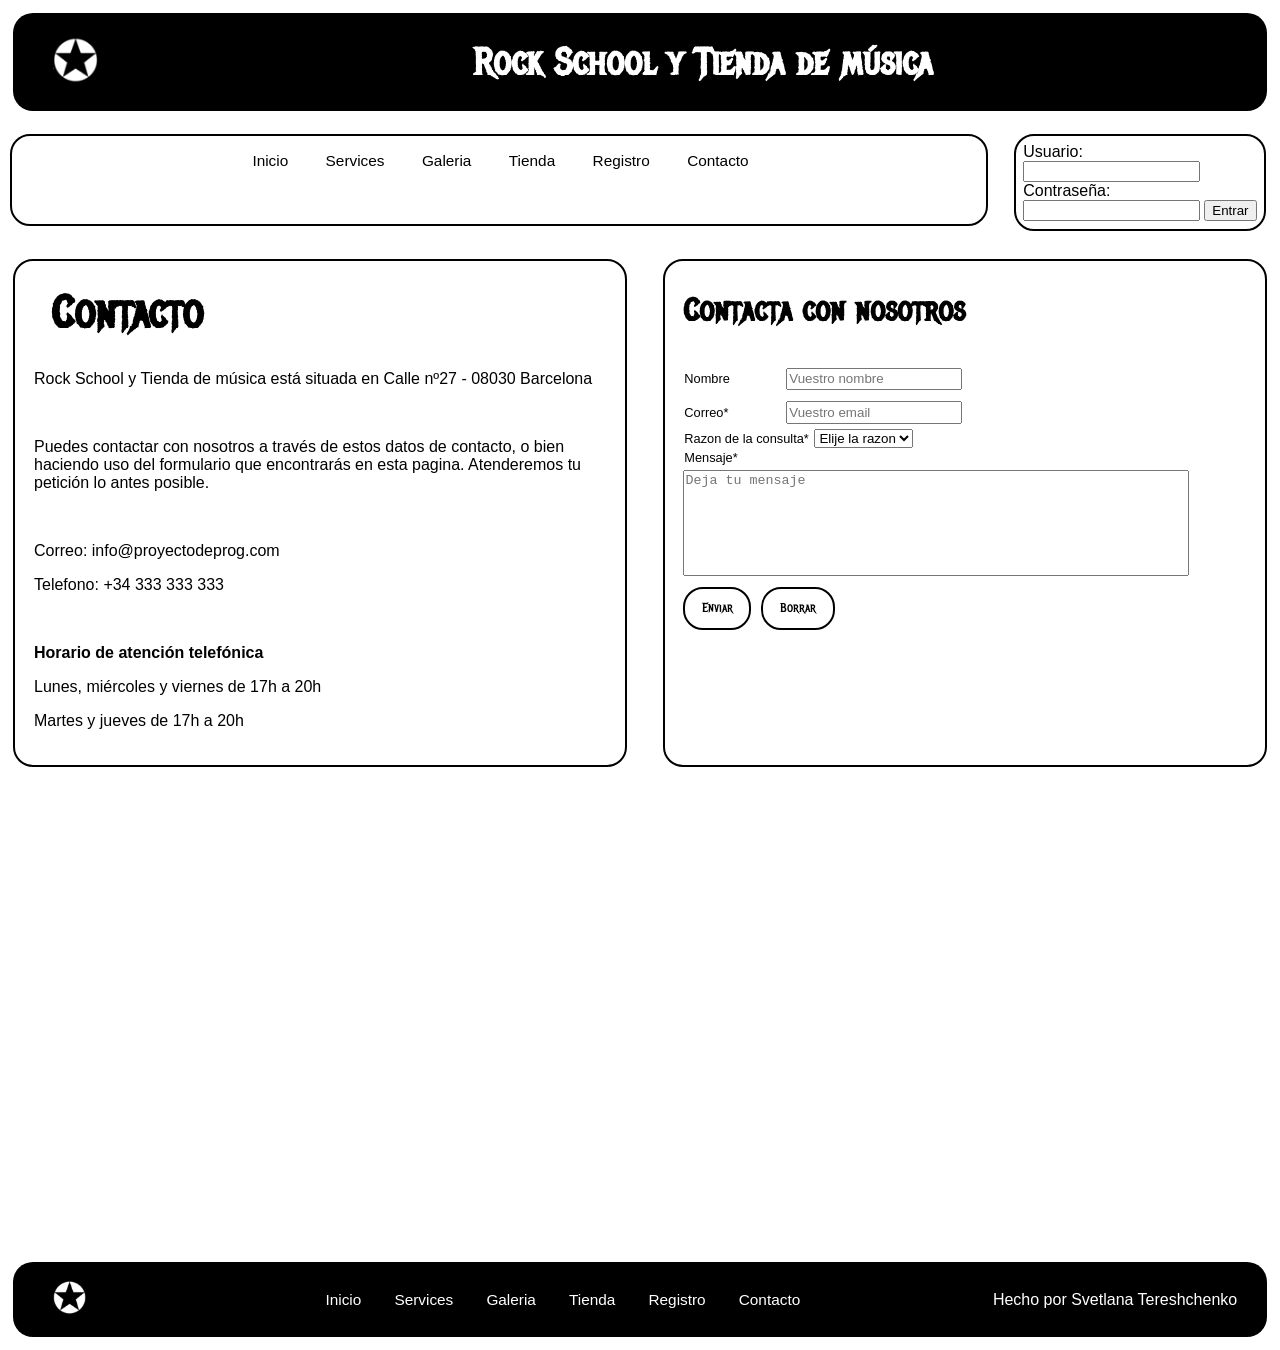
<file: PROVA FINAL PRÀCTICA para publicar/contacto.html>
<!DOCTYPE html>
<html>

<head>
	<meta charset="utf-8">
	<meta name="viewport" content="width=device-width, initial-scale=1">
	<title>Proyecto de programacion Rock School</title>
	<link rel="stylesheet" type="text/css" href="estilos.css">
	<link rel="preconnect" href="https://fonts.googleapis.com">
	<link rel="preconnect" href="https://fonts.gstatic.com" crossorigin>
	<link href="https://fonts.googleapis.com/css2?family=Metal+Mania&display=swap" rel="stylesheet">
	<style>
		main {
			display: grid;
			grid-template-columns: 50% auto;
			grid-gap: 10px;
			margin: 1%;
			grid-template-areas:
				'as ar ar'
				'i i i'
			;
			margin: 0;
		}

		@media screen and (max-width: 600px) {
			main {
				grid-template-columns: auto;
				grid-template-areas:
					'as'
					'ar'
					'i'
				;
			}
		}

		aside {
			grid-area: as;
			padding: 3%;
		}

		article {
			grid-area: ar;
		}

		iframe {
			grid-area: i;
		}

		h2 {
			margin-bottom: 5%;
		}

		a:hover {
			color: #ED1C24;
		}

		aside,
		article {
			border: 2px solid #000;
			border-radius: 20px;
			margin: 2%;
		}

		main label {
			font-family: arial;
			font-size: 1vw;
			margin: 0.3%;
		}

		main input {
			padding: 0.3%;
			margin: 1%;
		}

		main form button {
			margin-top: 2%;
			background-color: #FFF;
			color: #000;
			border: 2px solid #000;
			padding: 2% 3%;
			border-radius: 20px;
			font-size: 1vw;
			font-family: Metal Mania;
			margin-right: 1%;
		}

		main form button:hover {
			background-color: #000;
			color: #ED1C24;
		}

		textarea {
			vertical-align: text-top;
			min-height: 100px;
			resize: none;
			width: 500px;
			margin-top: 0.5%;
		}
	</style>
</head>

<body>
	<header>
		<figure>
			<img src="img/logomini.png" alt="logo" />
		</figure>
		<h1>Rock School y Tienda de música</h1>
	</header>
	<nav>
		<ul>
			<li><a href="index.html">Inicio</a></li>
			<li><a href="services.html">Services</a></li>
			<li><a href="galeria.html">Galeria</a></li>
			<li><a href="tienda.html">Tienda</a></li>
			<li><a href="registro.html">Registro</a></li>
			<li><a href="contacto.html">Contacto</a></li>
		</ul>
	</nav>
	<section>
		<form>
			<label>Usuario: </label>
			<input type="text" name="usr_name" /><br />
			<label>Contraseña: </label>
			<input type="password" name="password" />
			<button type="submit">Entrar</button>
		</form>
	</section>
	<main>
		<aside>
			<h2>Contacto</h2>
			<p><a href="https://maps.app.goo.gl/yu1G5dut11jXU6Aa6" target="black">Rock School y Tienda de música está situada
					en Calle
					nº27 - 08030 Barcеlоna</a></p>
			<br />
			<p>Puedes contactar con nosotros a través de estos datos de contacto, o bien haciendo uso del formulario que
				encontrarás en esta pagina. Atenderemos tu petición lo antes posible.</p>
			<br />
			<p>Correo: <a href="mailto:info@rockschoolbarcelona.com">info@proyectodeprog.com</a></p>
			<p>Telefono: <a href="tel:+34660616775">+34 333 333 333</a></p>
			<br />
			<p><b>Horario de atención telefónica</b></p>
			<p>Lunes, miércoles y viernes de 17h a 20h</p>
			<p>Martes y jueves de 17h a 20h</p>
		</aside>
		<article>
			<h3>Contacta con nosotros</h3>
			<form>
				<label>Nombre</label>
				<input type="text" name="nombre" placeholder="Vuestro nombre" />
				<br />
				<label>Correo*</label>
				<input type="email" name="email" required placeholder="Vuestro email" pattern="\w{1,}@\w{1,}\.\w{2,3}" />
				<br />
				<label>Razon de la consulta*</label>
				<select name="razon">
					<option selected value="">Elije la razon</option>
					<option value="pregunta" required>Las clases</option>
					<option value="vender" required>Los horarios</option>
					<option value="queja" required>Devolucion</option>
					<option value="queja" required>Queja</option>
					<option value="otro" required>Otro</option>
				</select>
				<br />
				<label>Mensaje*</label>
				<br />
				<textarea name="mensage" placeholder="Deja tu mensaje" required></textarea>
				<br />
				<button type="submit">Enviar</button>
				<button type="reset">Borrar</button>
			</form>
		</article>
		<iframe
			src="https://www.google.com/maps/embed?pb=!1m18!1m12!1m3!1d2991.343409381787!2d2.1830015765446182!3d41.431769693240405!2m3!1f0!2f0!3f0!3m2!1i1024!2i768!4f13.1!3m3!1m2!1s0x12a4bcd83fa5ce8d%3A0x9c02ef7ff12ddc9c!2sRockschool%20Barcelona!5e0!3m2!1ses!2ses!4v1784794384967!5m2!1ses!2ses"
			width="100%" height="450" style="border:0;" allowfullscreen="" loading="lazy"
			referrerpolicy="strict-origin-when-cross-origin"></iframe>
	</main>
	<footer>
		<figure>
			<img src="img/logomini.png" alt="logo" />
		</figure>
		<ul>
			<li><a href="index.html">Inicio</a></li>
			<li><a href="services.html">Services</a></li>
			<li><a href="galeria.html">Galeria</a></li>
			<li><a href="tienda.html">Tienda</a></li>
			<li><a href="registro.html">Registro</a></li>
			<li><a href="contacto.html">Contacto</a></li>
		</ul>
		<p>Hecho por Svetlana Tereshchenko</p>
	</footer>
</body>

</html>
</file>
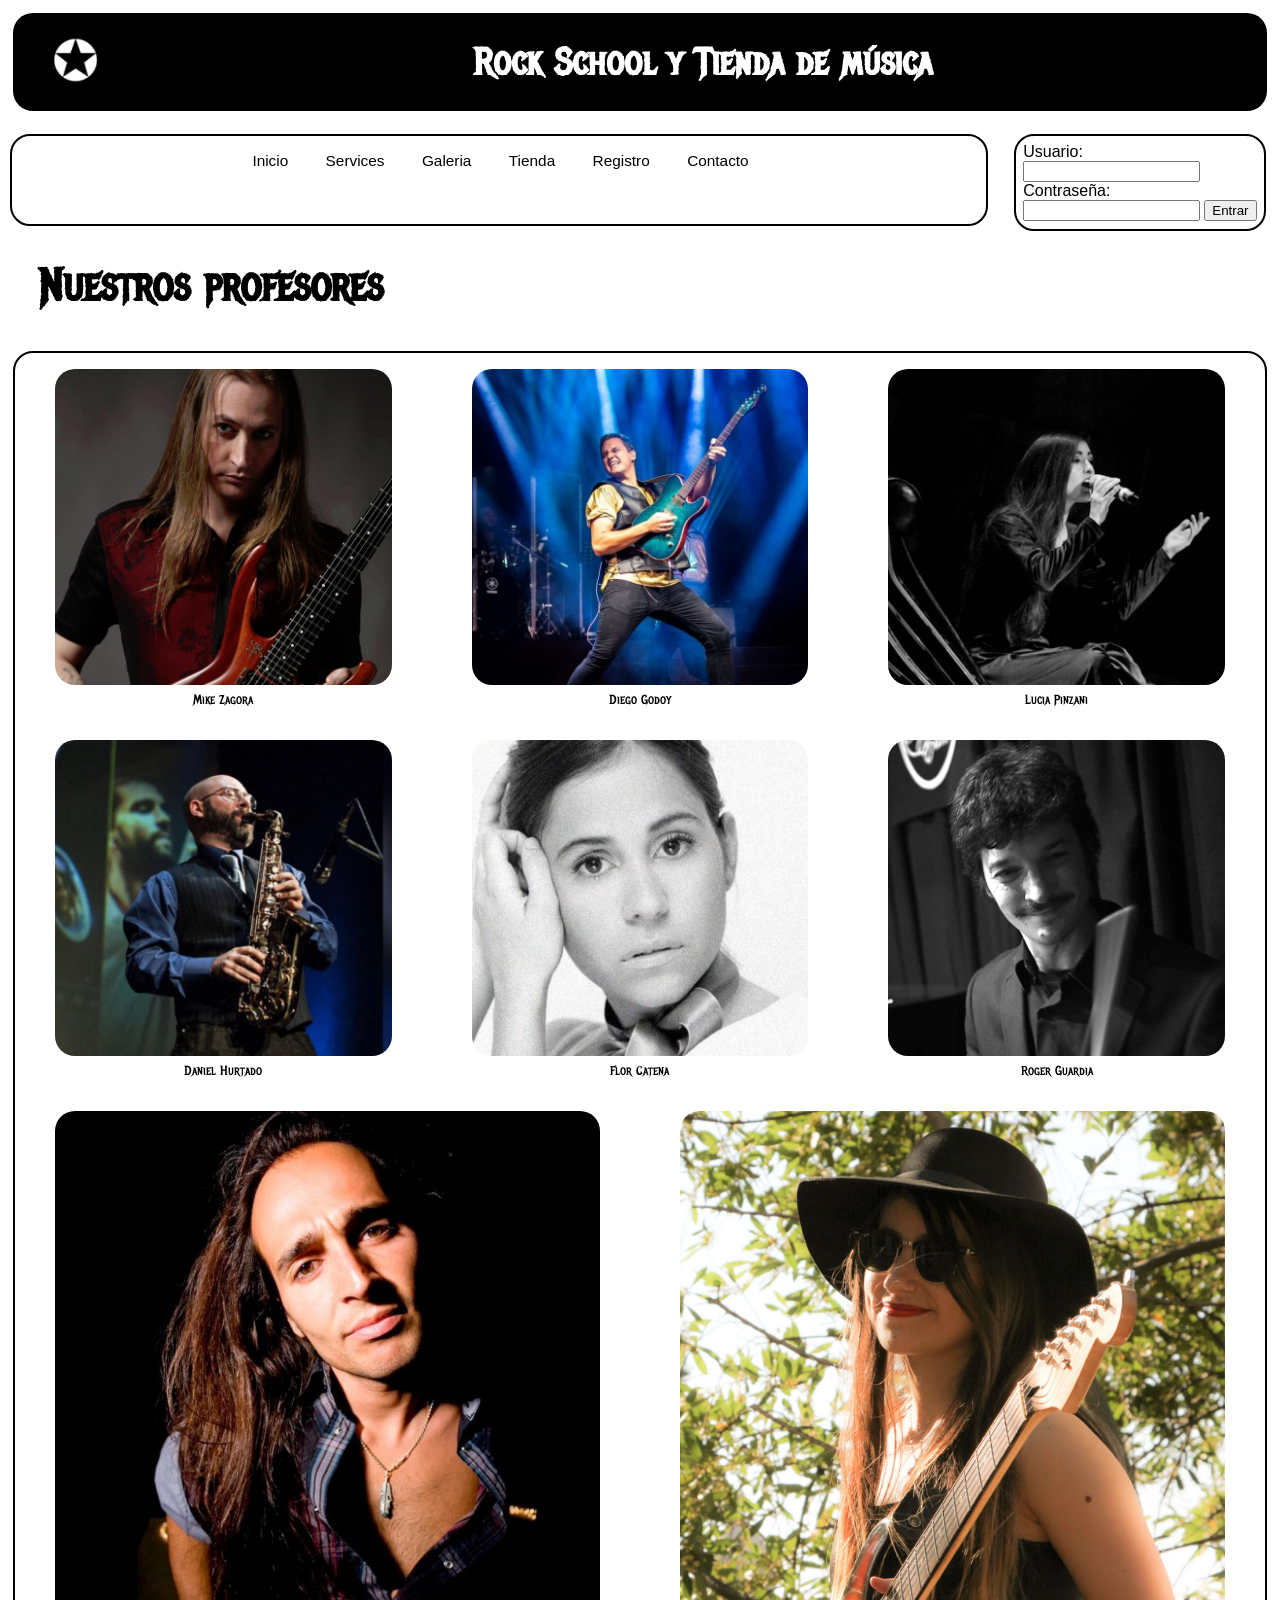
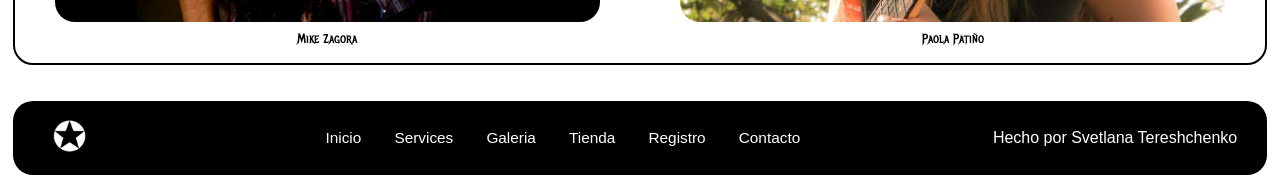
<file: PROVA FINAL PRÀCTICA para publicar/galeria.html>
<!DOCTYPE html>
<html>

<head>
	<meta charset="utf-8">
	<meta name="viewport" content="width=device-width, initial-scale=1">
	<title>Rock School Barcelona</title>
	<link rel="stylesheet" type="text/css" href="estilos.css">
	<link rel="preconnect" href="https://fonts.googleapis.com">
	<link rel="preconnect" href="https://fonts.gstatic.com" crossorigin>
	<link href="https://fonts.googleapis.com/css2?family=Metal+Mania&display=swap" rel="stylesheet">
	<style>
		main section {
			display: flex;
			margin: 1%;
			border: 2px solid #000;
			border-radius: 20px;
			flex-wrap: wrap;
		}

		main section figure {
			flex: 1;
			min-width: 320px;
		}

		main section figcaption {
			text-align: center;
			font-family: Metal Mania;
			font-size: 1vw;
			margin-top: 1%;
		}

		main section figure img {
			border-radius: 20px;
		}
	</style>
</head>

<body>
	<header>
		<figure>
			<img src="img/logomini.png" alt="logo" />
		</figure>
		<h1>Rock School y Tienda de música</h1>
	</header>
	<nav>
		<ul>
			<li><a href="index.html">Inicio</a></li>
			<li><a href="services.html">Services</a></li>
			<li><a href="galeria.html">Galeria</a></li>
			<li><a href="tienda.html">Tienda</a></li>
			<li><a href="registro.html">Registro</a></li>
			<li><a href="contacto.html">Contacto</a></li>
		</ul>
	</nav>
	<section>
		<form>
			<label>Usuario: </label>
			<input type="text" name="usr_name" /><br />
			<label>Contraseña: </label>
			<input type="password" name="password" />
			<button type="submit">Entrar</button>
		</form>
	</section>
	<main>
		<h2>Nuestros profesores</h2>
		<section>
			<figure>
				<img src="img/prof-mike.jpg" alt="prof-mike" />
				<figcaption>Mike Zagora</figcaption>
			</figure>
			<figure>
				<img src="img/prof-diego.jpg" alt="prof-diego" />
				<figcaption>Diego Godoy</figcaption>
			</figure>
			<figure>
				<img src="img/prof-lucia.jpg" alt="prof-lucia" />
				<figcaption>Lucia Pinzani</figcaption>
			</figure>
			<figure>
				<img src="img/prof-daniel.jpg" alt="prof-daniel" />
				<figcaption>Daniel Hurtado</figcaption>
			</figure>
			<figure>
				<img src="img/prof-flor.jpg" alt="prof-flor" />
				<figcaption>Flor Catena</figcaption>
			</figure>
			<figure>
				<img src="img/prof-roger.jpg" alt="prof-roger" />
				<figcaption>Roger Guardia</figcaption>
			</figure>
			<figure>
				<img src="img/prof-raul.jpg" alt="prof-raul" />
				<figcaption>Mike Zagora</figcaption>
			</figure>
			<figure>
				<img src="img/prof-paola.jpg" alt="prof-paola">
				<figcaption>Paola Patiño</figcaption>
			</figure>
		</section>
	</main>
	<footer>
		<figure>
			<img src="img/logomini.png" alt="logo" />
		</figure>
		<ul>
			<li><a href="index.html">Inicio</a></li>
			<li><a href="services.html">Services</a></li>
			<li><a href="galeria.html">Galeria</a></li>
			<li><a href="tienda.html">Tienda</a></li>
			<li><a href="registro.html">Registro</a></li>
			<li><a href="contacto.html">Contacto</a></li>
		</ul>
		<p>Hecho por Svetlana Tereshchenko</p>
	</footer>
</body>

</html>
</file>
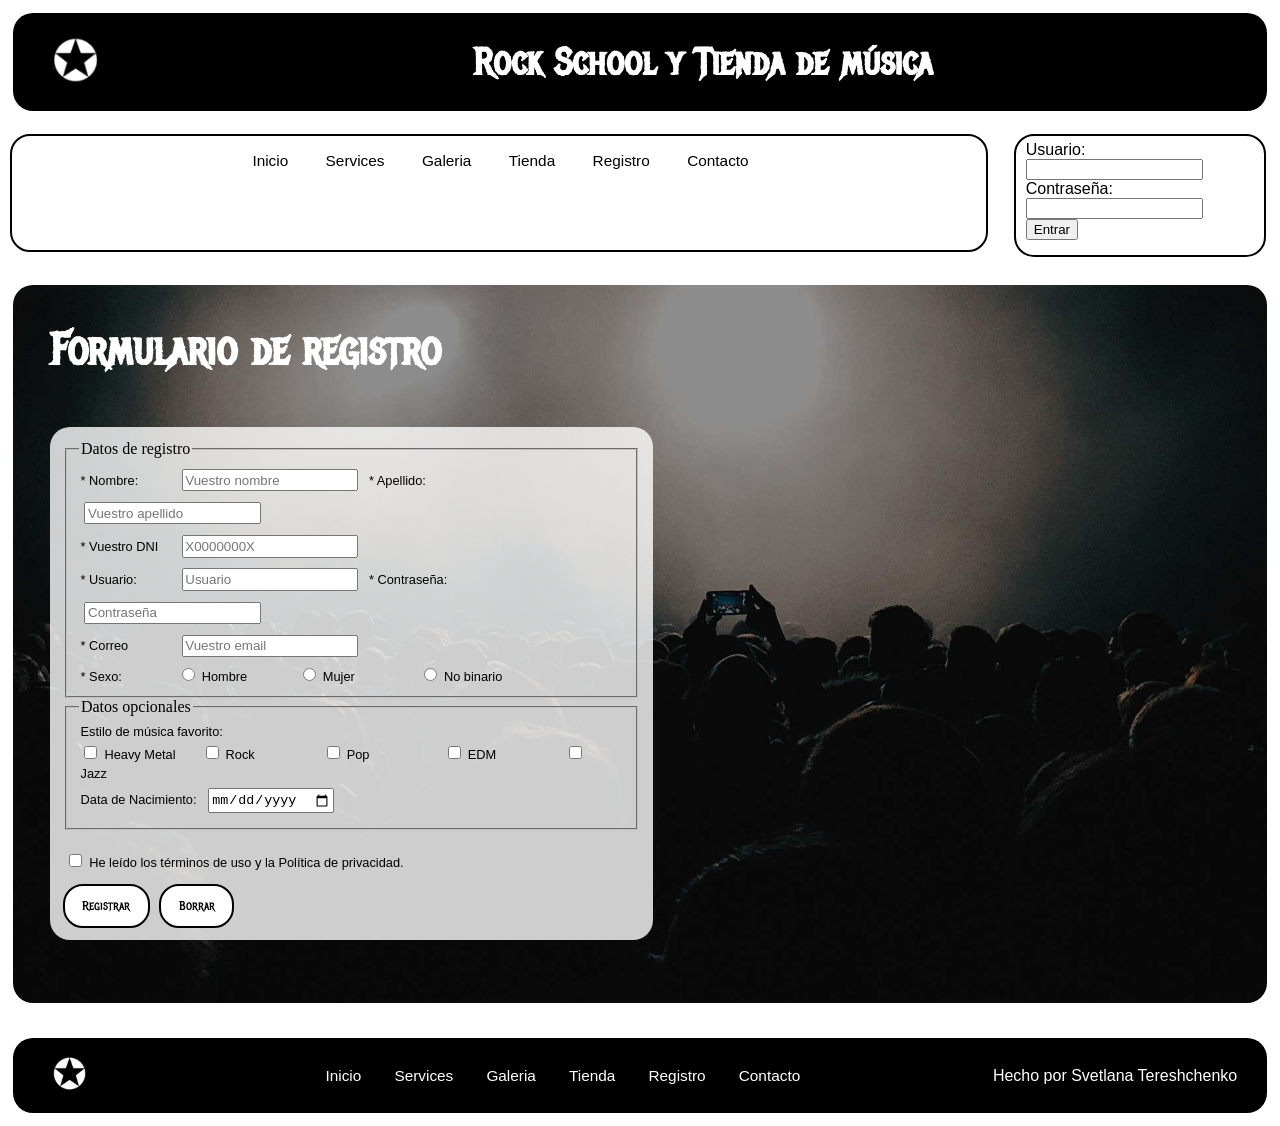
<file: PROVA FINAL PRÀCTICA para publicar/registro.html>
<!DOCTYPE html>
<html>

<head>
	<meta charset="utf-8">
	<meta name="viewport" content="width=device-width, initial-scale=1">
	<title>Rock School Barcelona</title>
	<link rel="stylesheet" type="text/css" href="estilos.css">
	<link rel="preconnect" href="https://fonts.googleapis.com">
	<link rel="preconnect" href="https://fonts.gstatic.com" crossorigin>
	<link href="https://fonts.googleapis.com/css2?family=Metal+Mania&display=swap" rel="stylesheet">
	<style>
		main {
			background-image: url(img/footer.jpg);
			background-position: center center;
			background-size: cover;
			border-radius: 20px;
			margin: 1%;
		}

		h2 {
			color: #FFF;
			margin-top: 3%;
		}

		form {
			background-color: rgba(255, 255, 255, 0.8);
			padding: 1%;
			margin: 1% 3%;
			border-radius: 20px;
			margin-bottom: 5%;
		}

		article {
			display: flex;
		}

		article form {
			flex: 1;
		}

		article aside {
			flex: 1;
		}

		main label {
			font-family: arial;
			font-size: 1vw;
			margin: 0.3%;
		}

		main input {
			padding: 0.3%;
			margin: 1%;
		}

		main form button {
			margin-top: 2%;
			background-color: #FFF;
			color: #000;
			border: 2px solid #000;
			padding: 2% 3%;
			border-radius: 20px;
			font-size: 1vw;
			font-family: Metal Mania;
			margin-right: 1%;
		}

		main form button:hover {
			background-color: #000;
			color: #ED1C24;
		}
	</style>
</head>

<body>
	<header>
		<figure>
			<img src="img/logomini.png" alt="logo" />
		</figure>
		<h1>Rock School y Tienda de música</h1>
	</header>
	<nav>
		<ul>
			<li><a href="index.html">Inicio</a></li>
			<li><a href="services.html">Services</a></li>
			<li><a href="galeria.html">Galeria</a></li>
			<li><a href="tienda.html">Tienda</a></li>
			<li><a href="registro.html">Registro</a></li>
			<li><a href="contacto.html">Contacto</a></li>
		</ul>
	</nav>
	<section>
		<form>
			<label>Usuario: </label>
			<input type="text" name="usr_name" /><br />
			<label>Contraseña: </label>
			<input type="password" name="password" />
			<button type="submit">Entrar</button>
		</form>
	</section>
	<main>
		<h2>Formulario de registro</h2>
		<article>
			<form>
				<fieldset>
					<legend>Datos de registro</legend>
					<label>* Nombre: </label>
					<input type="text" name="nombre" placeholder="Vuestro nombre" required />
					<label>* Apellido: </label>
					<input type="text" name="apellido" placeholder="Vuestro apellido" required />
					<br />
					<label>* Vuestro DNI</label>
					<input type="text" name="dni3" required pattern="[\dXYZ]\d{7}[ABCDEFGHJKLMNPQRSTVWXYZ]" title="DNI valido"
						placeholder="X0000000X" />
					<br />
					<label>* Usuario: </label>
					<input type="text" name="usuario" placeholder="Usuario" required />
					<label>* Contraseña: </label>
					<input type="password" name="pass" placeholder="Contraseña" required />
					<br />
					<label>* Correo</label>
					<input type="email" name="email" required placeholder="Vuestro email" pattern="\w{1,}@\w{1,}\.\w{2,3}" />
					<br />
					<label>* Sexo:</label>
					<input type="radio" name="sexo" value="h" required><label>Hombre</label>
					<input type="radio" name="sexo" value="m" required><label>Mujer</label>
					<input type="radio" name="sexo" value="n" required><label>No binario</label>
					<br />
				</fieldset>
				<fieldset>
					<legend>Datos opcionales</legend>
					<label>Estilo de música favorito:</label>
					<br />
					<input type="checkbox" name="heavyMetal" value="1"><label>Heavy Metal</label>
					<input type="checkbox" name="rock" value="1"><label>Rock</label>
					<input type="checkbox" name="pop" value="1"><label>Pop</label>
					<input type="checkbox" name="edm" value="1"><label>EDM</label>
					<input type="checkbox" name="jazz" value="1"><label>Jazz</label>
					<br />
					<label>Data de Nacimiento:</label>
					<input type="date" name="nacimiento">
					<br />
				</fieldset>
				<br />
				<input type="checkbox" name="terminos" value="ok" required><label>He leído los términos de uso y la Política de
					privacidad.</label>
				<br />
				<button type="submit">Registrar</button>
				<button type="reset">Borrar</button>
			</form>
			<aside></aside>
		</article>
	</main>
	<footer>
		<figure>
			<img src="img/logomini.png" alt="logo" />
		</figure>
		<ul>
			<li><a href="index.html">Inicio</a></li>
			<li><a href="services.html">Services</a></li>
			<li><a href="galeria.html">Galeria</a></li>
			<li><a href="tienda.html">Tienda</a></li>
			<li><a href="registro.html">Registro</a></li>
			<li><a href="contacto.html">Contacto</a></li>
		</ul>
		<p>Hecho por Svetlana Tereshchenko</p>
	</footer>
</body>

</html>
</file>
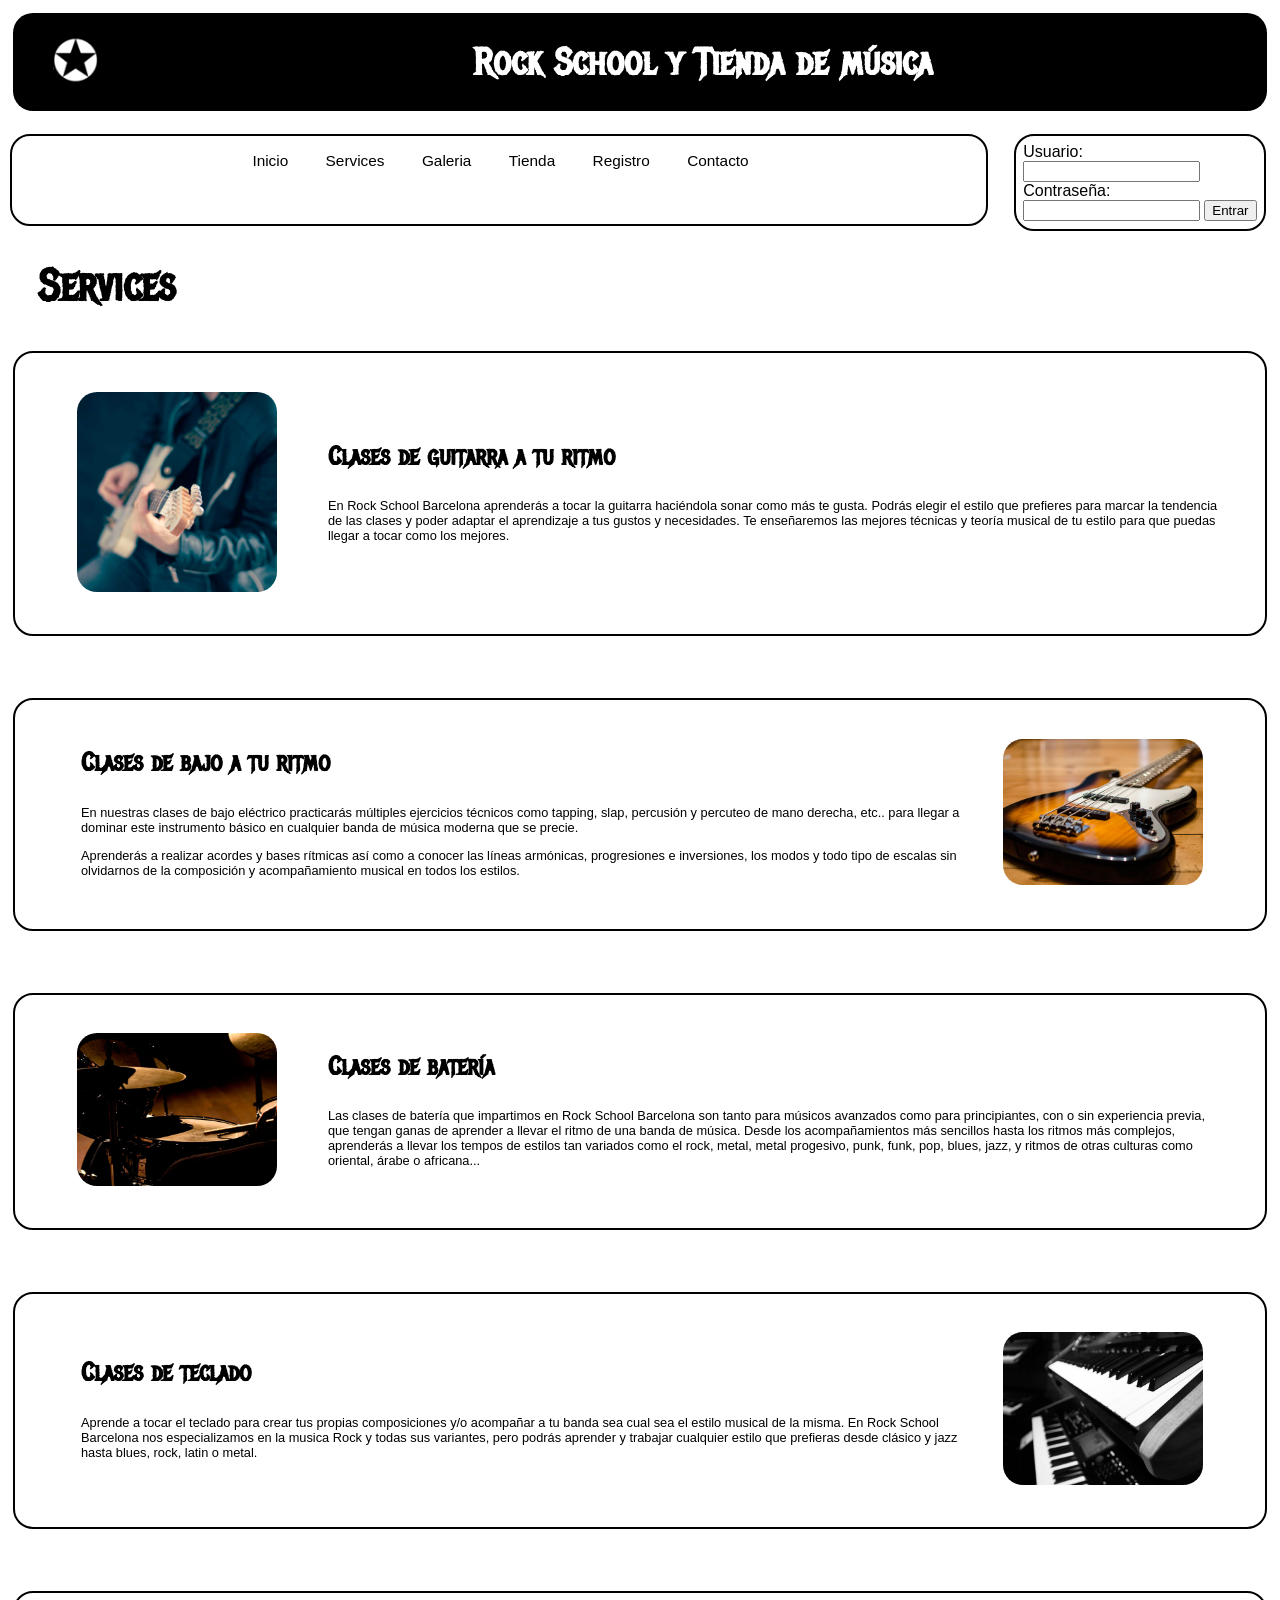
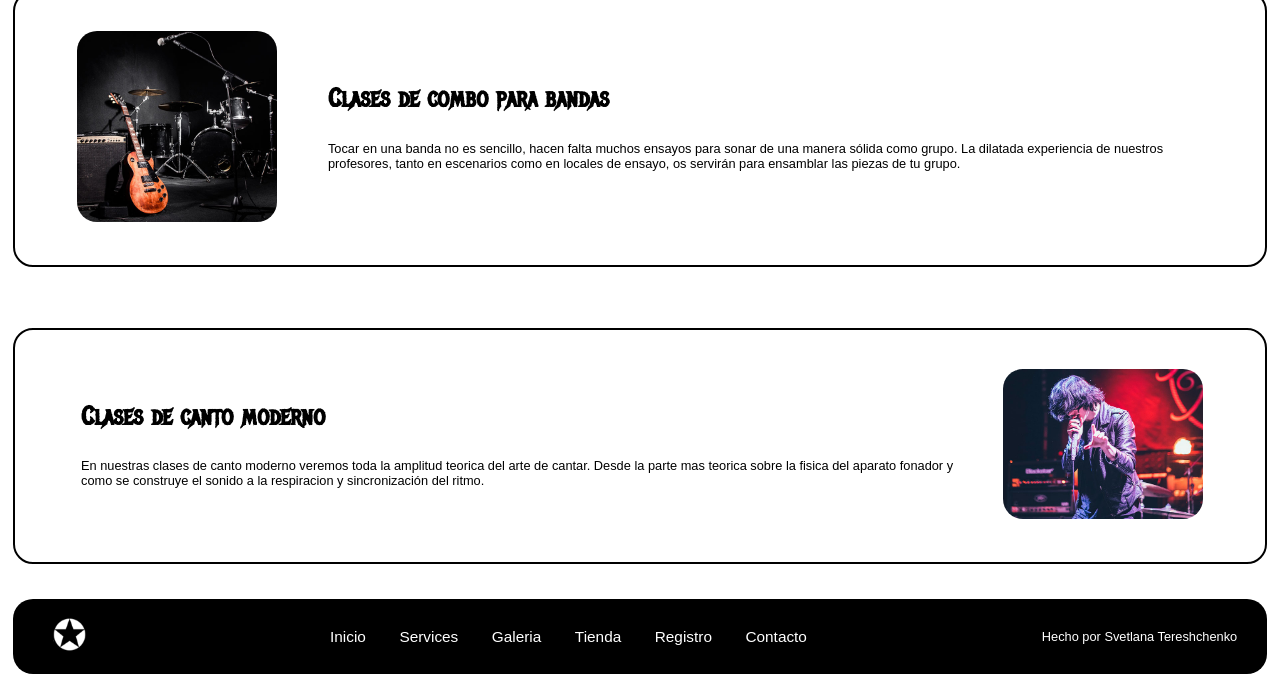
<file: PROVA FINAL PRÀCTICA para publicar/services.html>
<!DOCTYPE html>
<html>

<head>
	<meta charset="utf-8">
	<meta name="viewport" content="width=device-width, initial-scale=1">
	<title>Rock School Barcelona</title>
	<link rel="stylesheet" type="text/css" href="estilos.css">
	<link rel="preconnect" href="https://fonts.googleapis.com">
	<link rel="preconnect" href="https://fonts.gstatic.com" crossorigin>
	<link href="https://fonts.googleapis.com/css2?family=Metal+Mania&display=swap" rel="stylesheet">
	<style>
		h3 {
			font-size: 2vw;
			margin-left: 3%;
			margin-top: 1%;
		}

		p {
			margin-left: 3%;
			font-size: 1vw;
		}

		main section {
			margin: 1%;
			display: flex;
			padding: 3%;
			align-items: center;
			flex-wrap: wrap;
		}

		main section figure {
			flex: 1;
			padding: 0 2%;
			margin: 0;
			min-width: 200px;
		}

		main section figure img {
			border-radius: 20px;
		}

		main section article {
			flex: 9;
			min-width: 400px;
		}
	</style>
</head>

<body>
	<header>
		<figure>
			<img src="img/logomini.png" alt="logo" />
		</figure>
		<h1>Rock School y Tienda de música</h1>
	</header>
	<nav>
		<ul>
			<li><a href="index.html">Inicio</a></li>
			<li><a href="services.html">Services</a></li>
			<li><a href="galeria.html">Galeria</a></li>
			<li><a href="tienda.html">Tienda</a></li>
			<li><a href="registro.html">Registro</a></li>
			<li><a href="contacto.html">Contacto</a></li>
		</ul>
	</nav>
	<section>
		<form>
			<label>Usuario: </label>
			<input type="text" name="usr_name" /><br />
			<label>Contraseña: </label>
			<input type="password" name="password" />
			<button type="submit">Entrar</button>
		</form>
	</section>
	<main>
		<h2>Services</h2>
		<section>
			<figure>
				<img src="img/clases-guitarra.jpg" alt="clases-guitarra" />
			</figure>
			<article>
				<h3>Clases de guitarra a tu ritmo</h3>
				<p>En Rock School Barcelona aprenderás a tocar la guitarra haciéndola sonar como más te gusta. Podrás elegir el
					estilo que prefieres para marcar la tendencia de las clases y poder adaptar el aprendizaje a tus gustos y
					necesidades. Te enseñaremos las mejores técnicas y teoría musical de tu estilo para que puedas llegar a tocar
					como los mejores.</p>
			</article>
		</section>
		<br />
		<br />
		<section>
			<article>
				<h3>Clases de bajo a tu ritmo</h3>
				<p>En nuestras clases de bajo eléctrico practicarás múltiples ejercicios técnicos como tapping, slap, percusión
					y percuteo de mano derecha, etc.. para llegar a dominar este instrumento básico en cualquier banda de música
					moderna que se precie.</p>
				<p>Aprenderás a realizar acordes y bases rítmicas así como a conocer las líneas armónicas, progresiones e
					inversiones, los modos y todo tipo de escalas sin olvidarnos de la composición y acompañamiento musical en
					todos los estilos.</p>
			</article>
			<figure>
				<img src="img/clases-bajo.jpg" alt="bajo" />
			</figure>
		</section>
		<br />
		<br />
		<section>
			<figure>
				<img src="img/clases-bateria.jpg" alt="bateria" />
			</figure>
			<article>
				<h3>Clases de batería</h3>
				<p>Las clases de batería que impartimos en Rock School Barcelona son tanto para músicos avanzados como para
					principiantes, con o sin experiencia previa, que tengan ganas de aprender a llevar el ritmo de una banda de
					música. Desde los acompañamientos más sencillos hasta los ritmos más complejos, aprenderás a llevar los tempos
					de estilos tan variados como el rock, metal, metal progesivo, punk, funk, pop, blues, jazz, y ritmos de otras
					culturas como oriental, árabe o africana...</p>
			</article>
		</section>
		<br />
		<br />
		<section>
			<article>
				<h3>Clases de teclado</h3>
				<p>Aprende a tocar el teclado para crear tus propias composiciones y/o acompañar a tu banda sea cual sea el
					estilo musical de la misma. En Rock School Barcelona nos especializamos en la musica Rock y todas sus
					variantes, pero podrás aprender y trabajar cualquier estilo que prefieras desde clásico y jazz hasta blues,
					rock, latin o metal.</p>
			</article>
			<figure>
				<img src="img/clases-piano-teclado.jpg" alt="teclado" />
			</figure>
		</section>
		<br />
		<br />
		<section>
			<figure>
				<img src="img/clases-combo-grupos.jpg" alt="grupos" />
			</figure>
			<article>
				<h3>Clases de combo para bandas</h3>
				<p>Tocar en una banda no es sencillo, hacen falta muchos ensayos para sonar de una manera sólida como grupo. La
					dilatada experiencia de nuestros profesores, tanto en escenarios como en locales de ensayo, os servirán para
					ensamblar las piezas de tu grupo.</p>
			</article>
		</section>
		<br />
		<br />
		<section>
			<article>
				<h3>Clases de canto moderno</h3>
				<p>En nuestras clases de canto moderno veremos toda la amplitud teorica del arte de cantar. Desde la parte mas
					teorica sobre la fisica del aparato fonador y como se construye el sonido a la respiracion y sincronización
					del ritmo.</p>
			</article>
			<figure>
				<img src="img/clases-canto.jpg" alt="canto" />
			</figure>
		</section>
	</main>
	<footer>
		<figure>
			<img src="img/logomini.png" alt="logo" />
		</figure>
		<ul>
			<li><a href="index.html">Inicio</a></li>
			<li><a href="services.html">Services</a></li>
			<li><a href="galeria.html">Galeria</a></li>
			<li><a href="tienda.html">Tienda</a></li>
			<li><a href="registro.html">Registro</a></li>
			<li><a href="contacto.html">Contacto</a></li>
		</ul>
		<p>Hecho por Svetlana Tereshchenko</p>
	</footer>
</body>

</html>
</file>
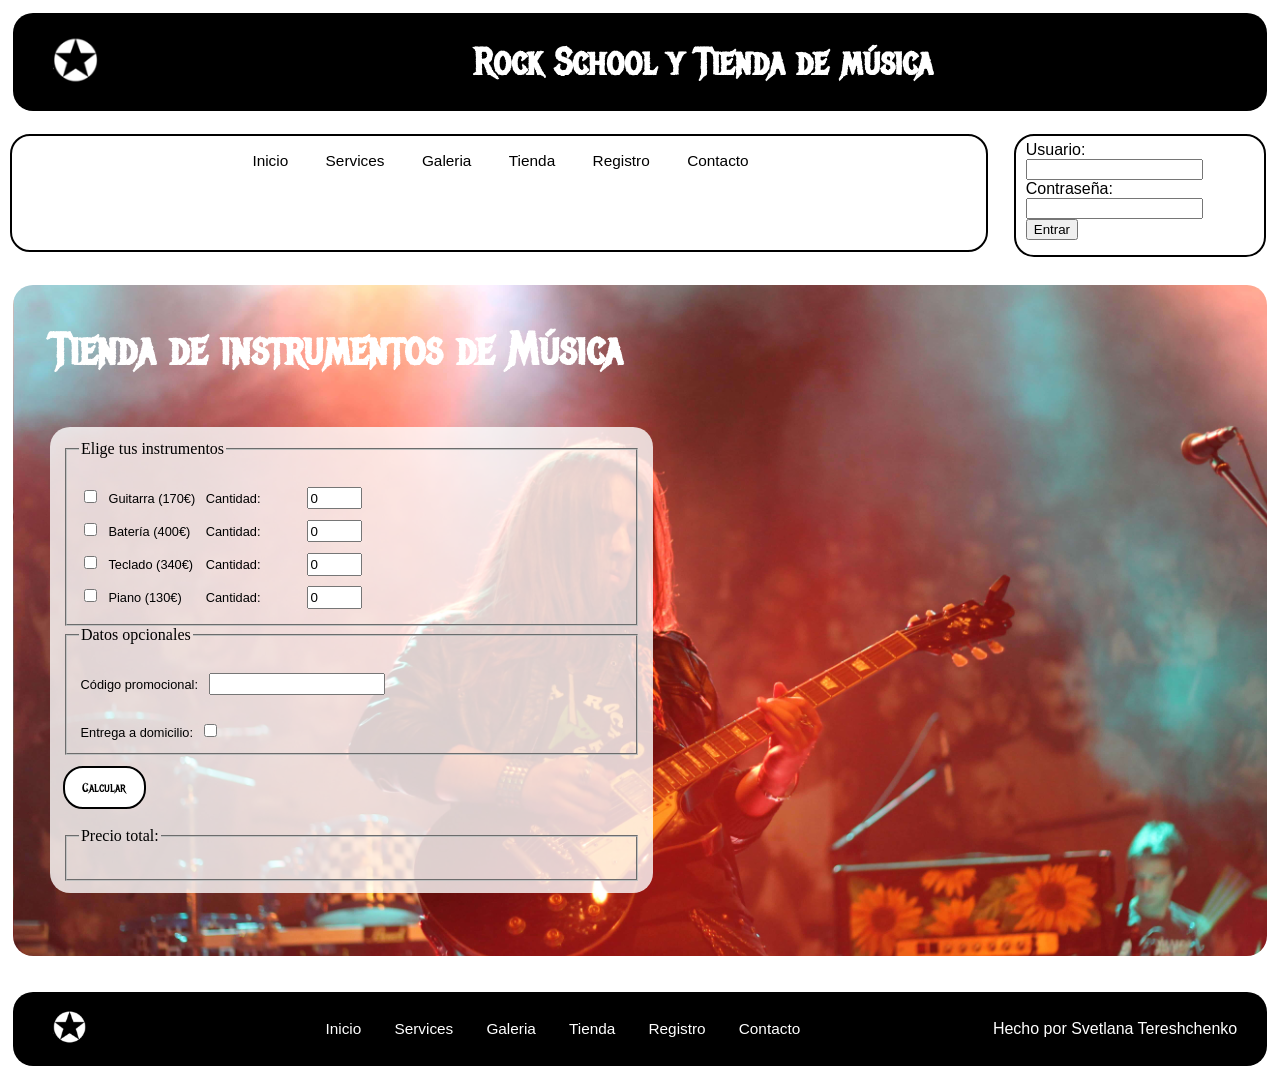
<file: PROVA FINAL PRÀCTICA para publicar/tienda.html>
<!DOCTYPE html>
<html>

<head>
	<meta charset="utf-8">
	<meta name="viewport" content="width=device-width, initial-scale=1">
	<title>Rock School Barcelona</title>
	<link rel="stylesheet" type="text/css" href="estilos.css">
	<link rel="preconnect" href="https://fonts.googleapis.com">
	<link rel="preconnect" href="https://fonts.gstatic.com" crossorigin>
	<link href="https://fonts.googleapis.com/css2?family=Metal+Mania&display=swap" rel="stylesheet">
	<style>
		main {
			background-image: url(img/guitarra.jpg);
			background-position: right center;
			background-size: cover;
			border-radius: 20px;
			margin: 1%;
		}

		h2 {
			color: #FFF;
			margin-top: 3%;
		}

		form {
			background-color: rgba(255, 255, 255, 0.8);
			padding: 1%;
			margin: 1% 3%;
			border-radius: 20px;
			margin-bottom: 5%;
		}

		article {
			display: flex;
		}

		article form {
			flex: 1;
		}

		article aside {
			flex: 1;
		}

		main label {
			font-family: arial;
			font-size: 1vw;
			margin: 0.3%;
		}

		main input {
			padding: 0.3%;
			margin: 1%;
		}

		main form button {
			margin-top: 2%;
			background-color: #FFF;
			color: #000;
			border: 2px solid #000;
			padding: 2% 3%;
			border-radius: 20px;
			font-size: 1vw;
			font-family: Metal Mania;
			margin-right: 1%;
		}

		main form button:hover {
			background-color: #000;
			color: #ED1C24;
		}
	</style>
</head>

<body>
	<header>
		<figure>
			<img src="img/logomini.png" alt="logo" />
		</figure>
		<h1>Rock School y Tienda de música</h1>
	</header>
	<nav>
		<ul>
			<li><a href="index.html">Inicio</a></li>
			<li><a href="services.html">Services</a></li>
			<li><a href="galeria.html">Galeria</a></li>
			<li><a href="tienda.html">Tienda</a></li>
			<li><a href="registro.html">Registro</a></li>
			<li><a href="contacto.html">Contacto</a></li>
		</ul>
	</nav>
	<section>
		<form>
			<label>Usuario: </label>
			<input type="text" name="usr_name" /><br />
			<label>Contraseña: </label>
			<input type="password" name="password" />
			<button type="submit">Entrar</button>
		</form>
	</section>
	<main>
		<h2>Tienda de instrumentos de Música</h2>
		<article>
			<form>
				<fieldset>
					<legend>Elige tus instrumentos</legend>
					<br />
					<div class="product" data-price="170" data-tipe="guitarra">
						<input type="checkbox" class="check">
						<label for="instrumento">Guitarra (170€)</label>
						<label for="cantidadGuitarra"> Cantidad: </label>
						<input type="number" id="cantidad" required="required" min="0" max="100" value="0" />
					</div>
					<div class="product" data-price="400" data-tipe="bateria">
						<input type="checkbox" class="check">
						<label for="instrumento">Batería (400€) </label>
						<label for="cantidadPelota"> Cantidad: </label>
						<input type="number" id="cantidad" required="required" min="0" max="100" value="0" />
					</div>
					<div class="product" data-price="340" data-tipe="teclado">
						<input type="checkbox" class="check">
						<label for="instrumento">Teclado (340€) </label>
						<label for="cantidadTeclado"> Cantidad: </label>
						<input type="number" id="cantidad" required="required" min="0" max="100" value="0" />
					</div>
					<div class="product" data-price="130" data-tipe="piano">
						<input type="checkbox" class="check">
						<label for="instrumento">Piano (130€) </label>
						<label for="cantidadPiano"> Cantidad: </label>
						<input type="number" id="cantidad" required="required" min="0" max="100" value="0" />
					</div>
				</fieldset>
				<fieldset>
					<legend>Datos opcionales</legend>
					<br />
					<label for="promo">Código promocional: </label>
					<input type="text" name="codigo" id="promo" />
					<br />
					<br />
					<label for="entrega">Entrega a domicilio: </label>
					<input type="checkbox" id="entrega" name="envio" value="yes">
					<br />
				</fieldset>
				<button type="button" id="btn">Calcular</button>
				<br />
				<br />
				<fieldset>
					<legend>Precio total: </legend>
					<br />
					<output id="total"></output>
				</fieldset>
			</form>
			<aside></aside>
		</article>
		<script>
			const priceMalabares = () => {

				const codigo = document.querySelector("#promo").value;
				const necesitaEnvio = document.querySelector("#entrega").checked;

				let totalProductos = 0;
				let totalCantidad = 0;

				const productos = document.querySelectorAll(".product").forEach((p) => {
					const sonChecked = p.querySelector(".check").checked;

					const cantidad = p.querySelector("input[type='number']").value;

					const price = Number(p.getAttribute("data-price"));
					const tipe = p.getAttribute("data-tipe");

					let total = 0;

					if (sonChecked && cantidad > 0) {
						totalCantidad += cantidad;
						total = price * cantidad;
					}

					if (tipe === 'bateria' && cantidad >= 3) {
						total = total - 10;
					}

					if (tipe === 'piano' && cantidad >= 3) {
						total = total * 0.9;
					}

					totalProductos += total;
				});

				if (totalCantidad == 0) {
					return 0;
				}

				if (codigo == "codigo2026") {
					totalProductos = totalProductos * 0.6;
				}

				if (necesitaEnvio == true) {
					totalProductos = totalProductos + 40;
				}

				return totalProductos;
			}

			const priceTotal = () => {
				let price = priceMalabares();

				document.querySelector("output").value = price.toFixed(2) + ' €.'
			}


			document.querySelector("#btn").addEventListener('click', priceTotal);
		</script>
	</main>
	<footer>
		<figure>
			<img src="img/logomini.png" alt="logo" />
		</figure>
		<ul>
			<li><a href="index.html">Inicio</a></li>
			<li><a href="services.html">Services</a></li>
			<li><a href="galeria.html">Galeria</a></li>
			<li><a href="tienda.html">Tienda</a></li>
			<li><a href="registro.html">Registro</a></li>
			<li><a href="contacto.html">Contacto</a></li>
		</ul>
		<p>Hecho por Svetlana Tereshchenko</p>
	</footer>
</body>

</html>
</file>
<file: estilos.css>
.metal-mania-regular {
	font-family: "Metal Mania", system-ui;
	font-weight: 400;
	font-style: normal;
}

/*https://www.rockschoolbarcelona.com/*/

figure img {
	width: 100%;
}

a {
	text-decoration: none;
	color: #000;
}

li {
	list-style: none;
}


body {
	display: grid;
	grid-template-columns: 78% auto;
	grid-gap: 10px;
	grid-template-areas:
		'he he'
		'na se'
		'ma ma'
		'fu fu'
	;
	margin: 0;
}

@media screen and (max-width: 600px) {
	body {
		grid-template-columns: auto;
		grid-template-areas:
			'he'
			'na'
			'se'
			'ma'
			'fu'
		;
	}
}

/*HEADER*/
header {
	grid-area: he;
	display: flex;
	background-color: #000;
	margin: 1%;
	border-radius: 20px;
	align-items: center;
}

header figure {
	flex: 1;
	width: 10%;
}

header h1 {
	flex: 25;
	text-align: center;
	color: #FFF;
	font-size: 3vw;
	font-family: Metal Mania;
}

/*MENU*/
nav {
	grid-area: na;
	border: 2px solid #000;
	border-radius: 20px;
	margin: 1%;
	margin-top: 0;
	align-items: center;
}

nav ul {
	display: flex;
	justify-content: center;
	align-items: center;
}

nav ul li {
	list-style: none;
	font-family: arial;
	margin: 0;
	padding-right: 4%;
	font-size: 1.2vw;
}

nav ul li a {
	color: #000;
}

nav ul li:hover a {
	color: #ED1C24;
	font-family: Metal Mania;
	font-size: 1.4vw;
}

/*REGISTRO*/
section {
	grid-area: se;
	border: 2px solid #000;
	border-radius: 20px;
	margin: 2%;
	margin-top: 0;
	margin-right: 5%;
}

form {
	margin: 3%;
}

label {
	color: #000;
	display: inline-block;
	min-width: 90px;
	font-family: arial;
}


/*MAIN*/
main {
	grid-area: ma;
}

h2 {
	font-family: Metal Mania;
	font-size: 3.5vw;
	margin-left: 3%;
	margin-top: 1%;
}

h3 {
	font-family: Metal Mania;
	font-size: 2.5vw;
	margin-left: 3%;
	margin-top: 5%;
}

p {
	font-family: arial;
}

/*FOOTER*/
footer {
	grid-area: fu;
	display: flex;
	background-color: #000;
	border-radius: 20px;
	margin: 1%;
	align-items: center;
}

footer figure {
	flex: 1;
}

footer ul {
	flex: 25;
	display: flex;
	justify-content: center;
}

footer ul li {
	list-style: none;
	font-family: arial;
	margin: 0;
	padding-right: 4%;
	font-size: 1.2vw;
}

footer ul li a {
	color: #FFF;
}

footer ul li:hover a {
	color: #ED1C24;
	font-family: Metal Mania;
	font-size: 1.4vw;
}

footer p {
	color: #FFF;
	font-family: Arial, Helvetica, sans-serif;
	padding-right: 30px;
}
</file>
<file: PROVA FINAL PRÀCTICA para publicar/estilos.css>
.metal-mania-regular {
	font-family: "Metal Mania", system-ui;
	font-weight: 400;
	font-style: normal;
}

/*https://www.rockschoolbarcelona.com/*/

figure img {
	width: 100%;
}

a {
	text-decoration: none;
	color: #000;
}

li {
	list-style: none;
}


body {
	display: grid;
	grid-template-columns: 78% auto;
	grid-gap: 10px;
	grid-template-areas:
		'he he'
		'na se'
		'ma ma'
		'fu fu'
	;
	margin: 0;
}

@media screen and (max-width: 600px) {
	body {
		grid-template-columns: auto;
		grid-template-areas:
			'he'
			'na'
			'se'
			'ma'
			'fu'
		;
	}
}

/*HEADER*/
header {
	grid-area: he;
	display: flex;
	background-color: #000;
	margin: 1%;
	border-radius: 20px;
	align-items: center;
}

header figure {
	flex: 1;
	width: 10%;
}

header h1 {
	flex: 25;
	text-align: center;
	color: #FFF;
	font-size: 3vw;
	font-family: Metal Mania;
}

/*MENU*/
nav {
	grid-area: na;
	border: 2px solid #000;
	border-radius: 20px;
	margin: 1%;
	margin-top: 0;
	align-items: center;
}

nav ul {
	display: flex;
	justify-content: center;
	align-items: center;
}

nav ul li {
	list-style: none;
	font-family: arial;
	margin: 0;
	padding-right: 4%;
	font-size: 1.2vw;
}

nav ul li a {
	color: #000;
}

nav ul li:hover a {
	color: #ED1C24;
	font-family: Metal Mania;
	font-size: 1.4vw;
}

/*REGISTRO*/
section {
	grid-area: se;
	border: 2px solid #000;
	border-radius: 20px;
	margin: 2%;
	margin-top: 0;
	margin-right: 5%;
}

form {
	margin: 3%;
}

label {
	color: #000;
	display: inline-block;
	min-width: 90px;
	font-family: arial;
}


/*MAIN*/
main {
	grid-area: ma;
}

h2 {
	font-family: Metal Mania;
	font-size: 3.5vw;
	margin-left: 3%;
	margin-top: 1%;
}

h3 {
	font-family: Metal Mania;
	font-size: 2.5vw;
	margin-left: 3%;
	margin-top: 5%;
}

p {
	font-family: arial;
}

/*FOOTER*/
footer {
	grid-area: fu;
	display: flex;
	background-color: #000;
	border-radius: 20px;
	margin: 1%;
	align-items: center;
}

footer figure {
	flex: 1;
}

footer ul {
	flex: 25;
	display: flex;
	justify-content: center;
}

footer ul li {
	list-style: none;
	font-family: arial;
	margin: 0;
	padding-right: 4%;
	font-size: 1.2vw;
}

footer ul li a {
	color: #FFF;
}

footer ul li:hover a {
	color: #ED1C24;
	font-family: Metal Mania;
	font-size: 1.4vw;
}

footer p {
	color: #FFF;
	font-family: Arial, Helvetica, sans-serif;
	padding-right: 30px;
}
</file>
